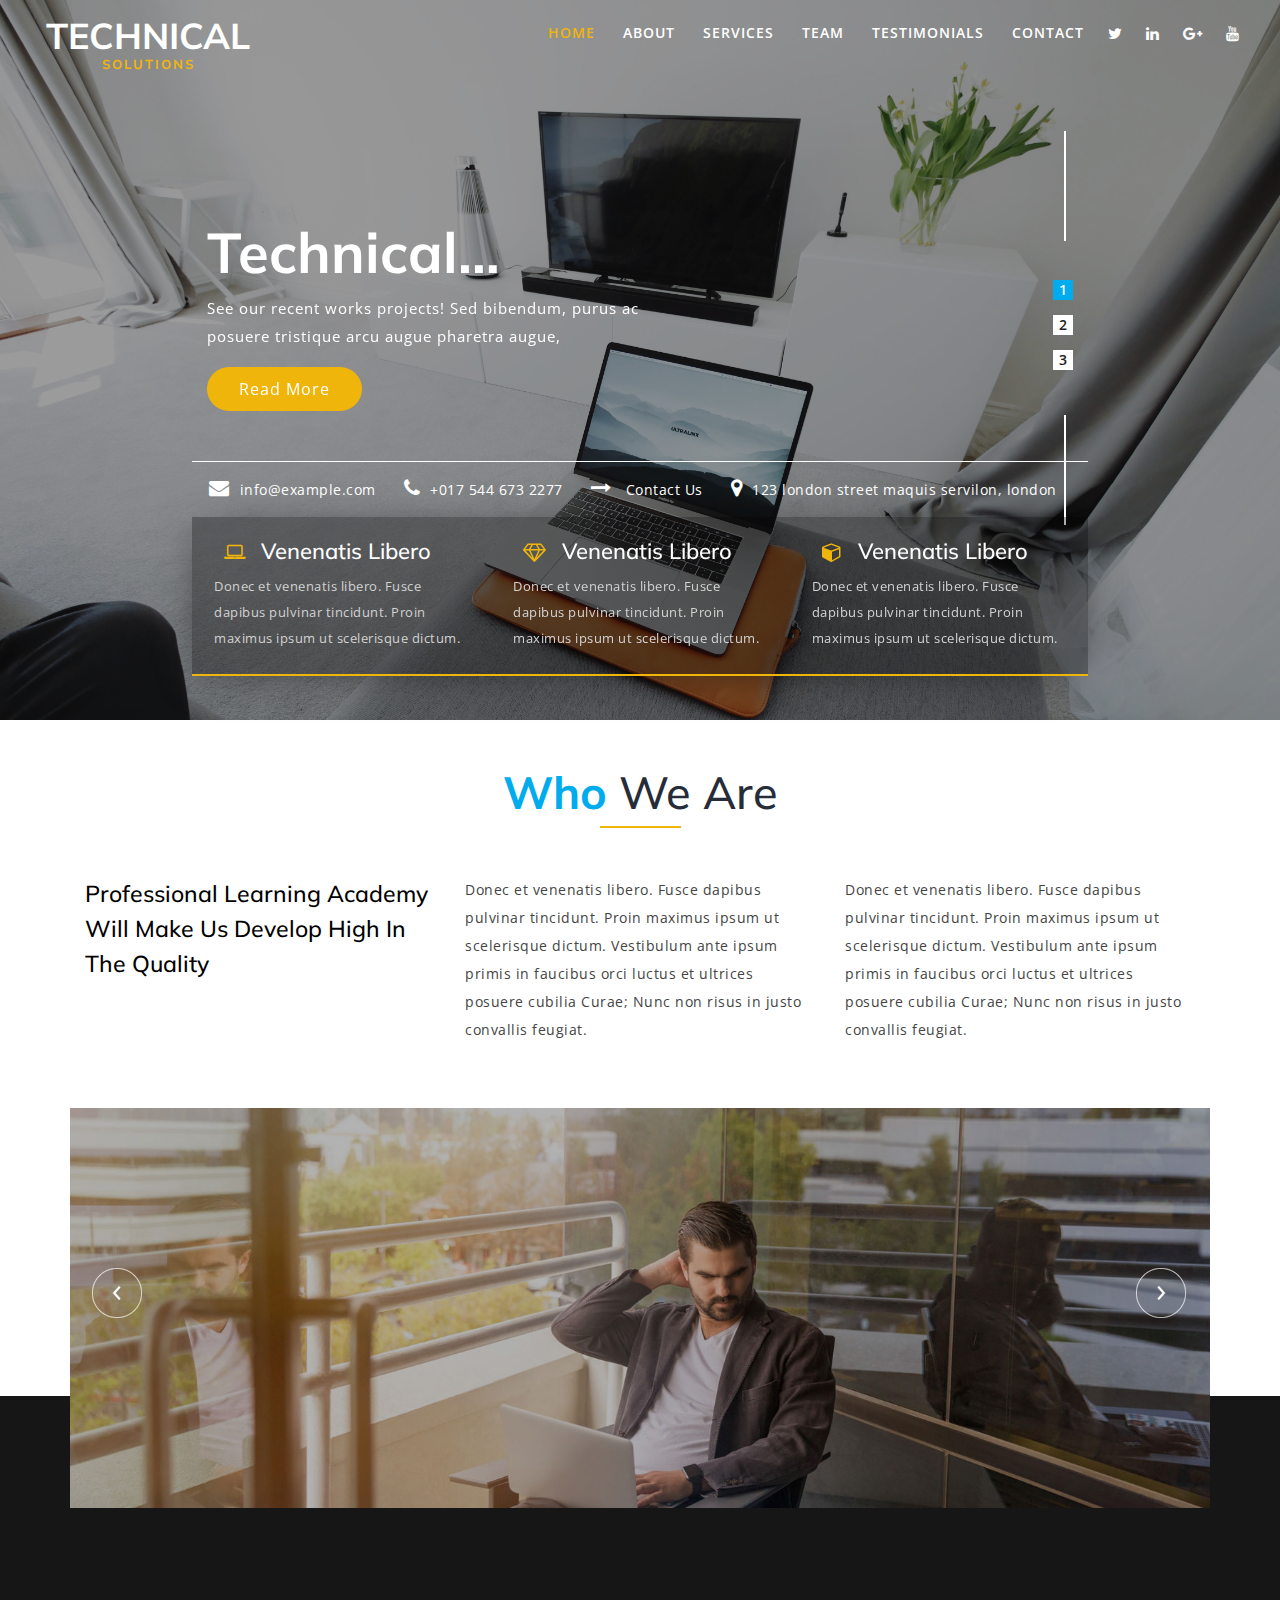
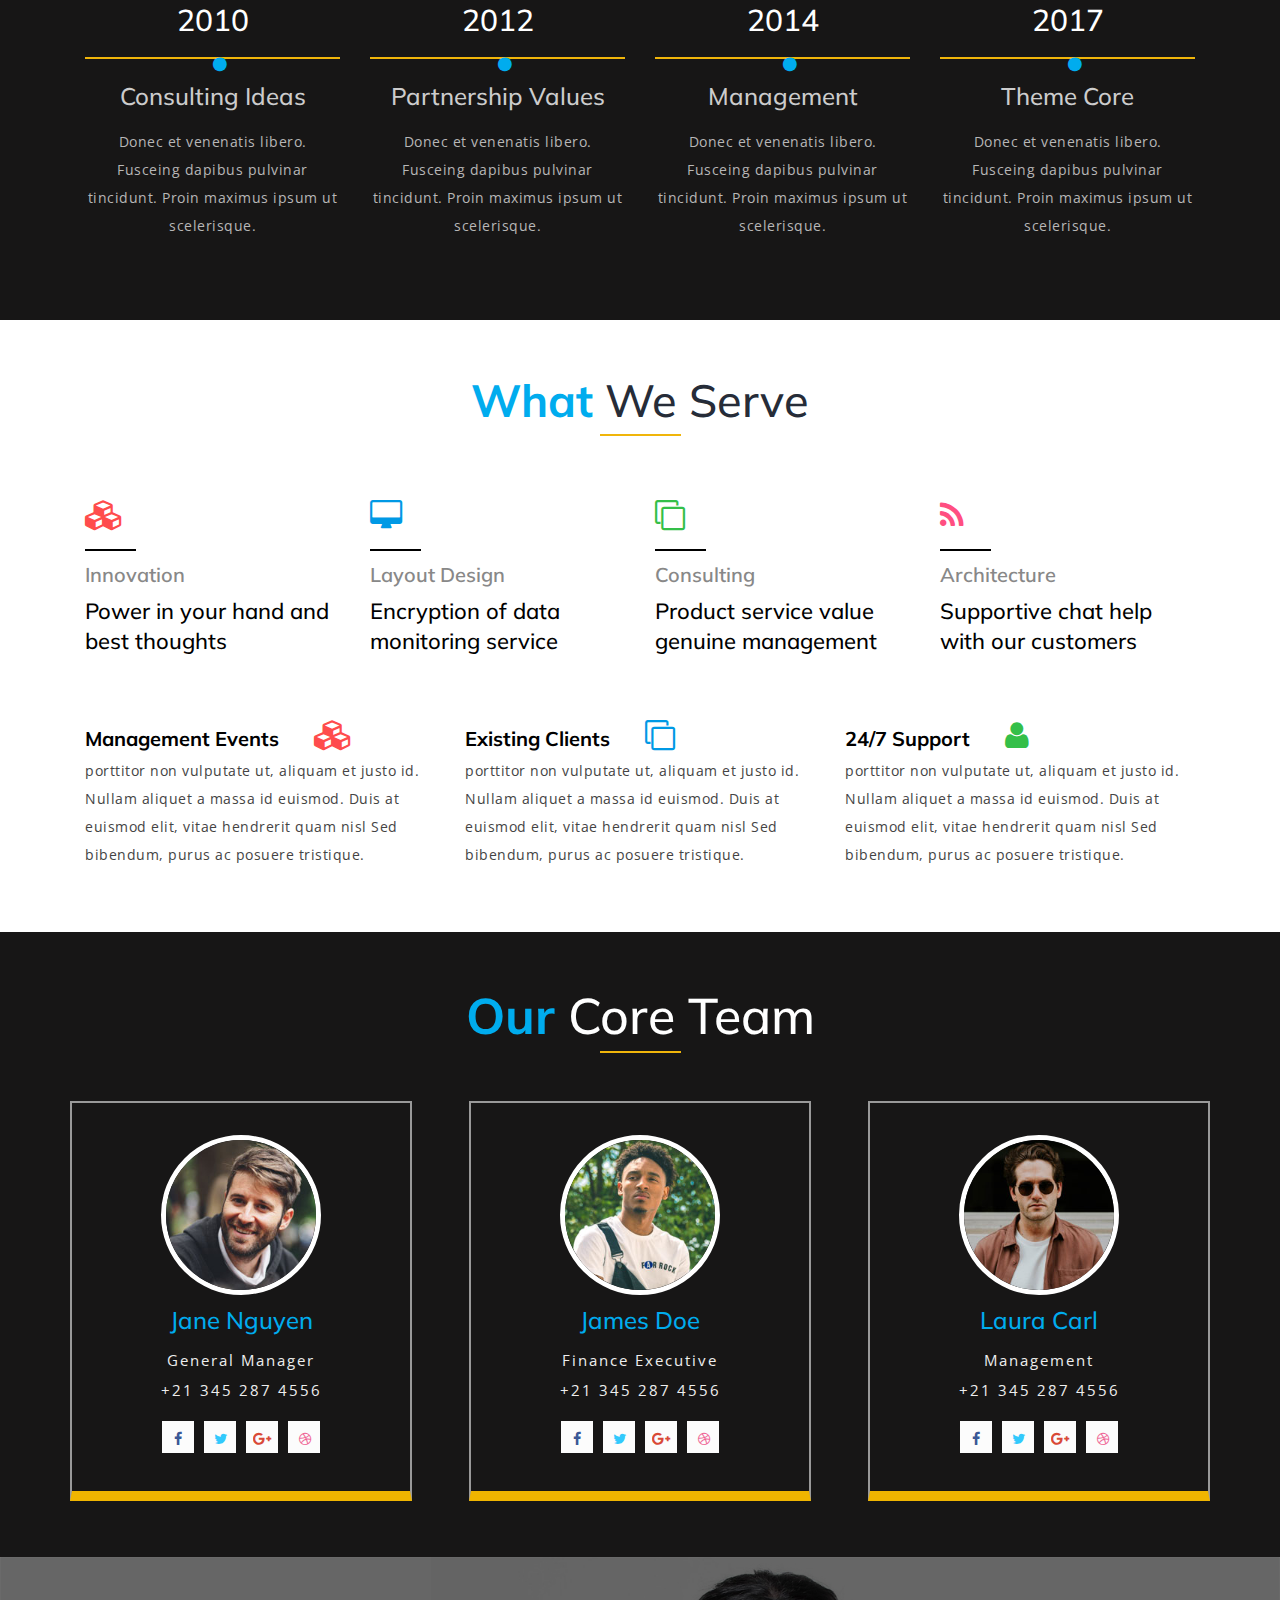
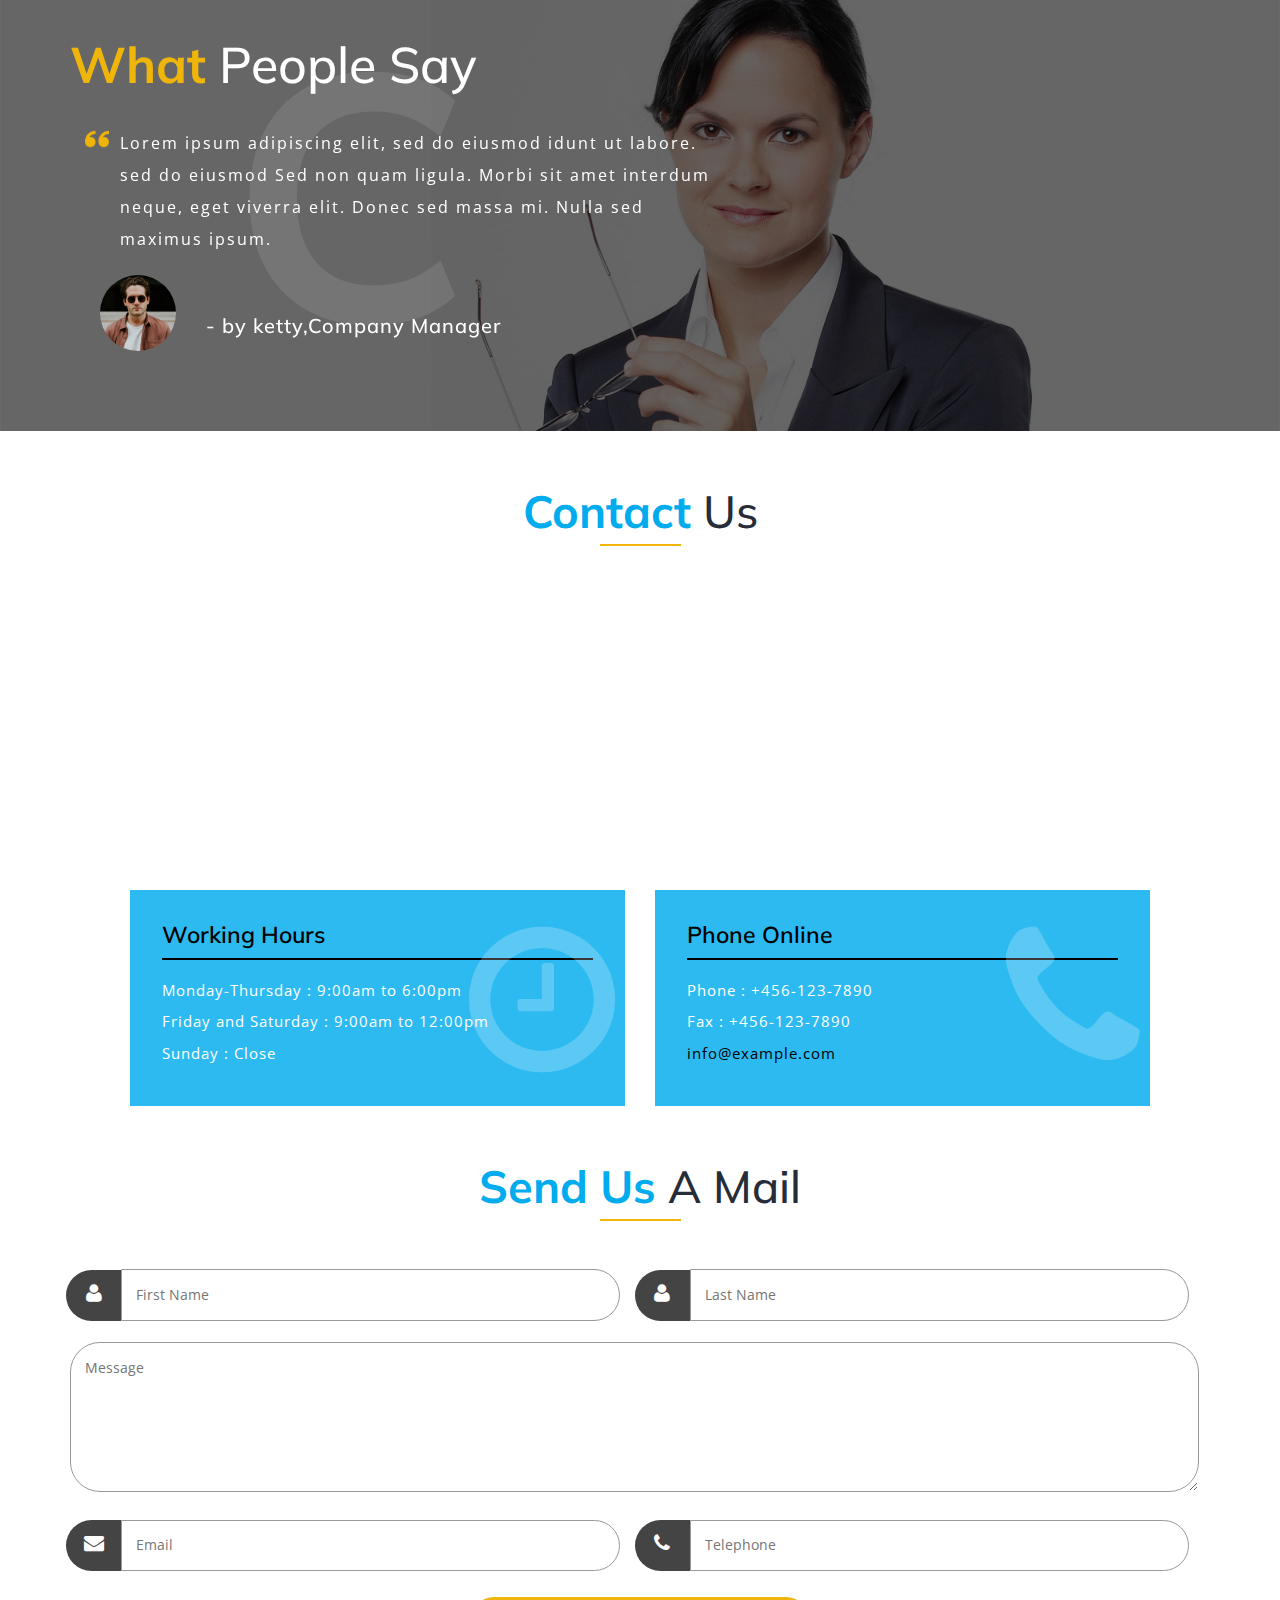
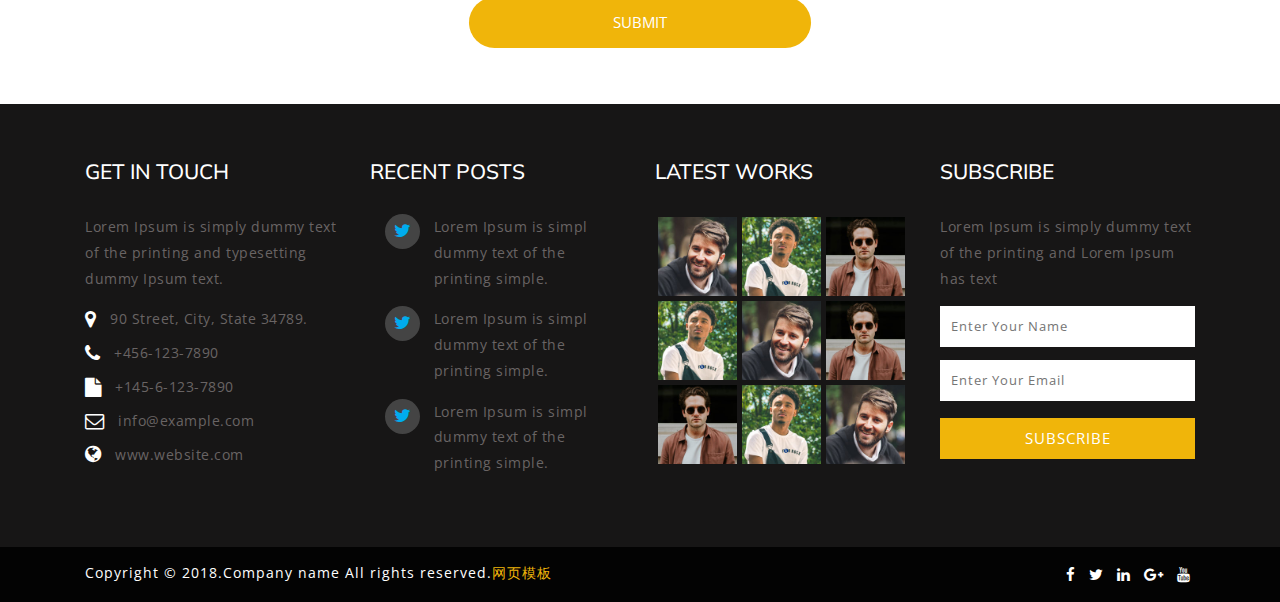
<file: app/views/homes/moban2633/index.html>
<!DOCTYPE html>
<html lang="en">
<head>
<title>Home</title>
<!-- custom-theme -->
<meta name="viewport" content="width=device-width, initial-scale=1">
<meta http-equiv="Content-Type" content="text/html; charset=utf-8" />
<meta name="keywords" content="" />
<script type="application/x-javascript"> addEventListener("load", function() { setTimeout(hideURLbar, 0); }, false);
		function hideURLbar(){ window.scrollTo(0,1); } </script>

<!-- //custom-theme -->
<link href="css/bootstrap.css" rel="stylesheet" type="text/css" media="all" />
<link rel="stylesheet" href="css/owl.carousel.css" type="text/css" media="all">
<link href="css/style.css" rel="stylesheet" type="text/css" media="all" />
<link rel="stylesheet" href="css/flexslider.css" type="text/css" media="screen" property="" />

<!-- js -->
<script type="text/javascript" src="js/jquery-2.1.4.min.js"></script>
<!-- //js -->

<!-- font-awesome-icons -->
<link rel="stylesheet" href="css/font-awesome.min.css" />
<!-- //font-awesome-icons -->

<!-- google fonts -->
<link href="http://fonts.googleapis.com/css?family=Muli:200,200i,300,300i,400,400i,600,600i,700,700i,800,800i,900,900i&amp;subset=latin-ext,vietnamese" rel="stylesheet">
<link href="http://fonts.googleapis.com/css?family=Open+Sans:300,300i,400,400i,600,600i,700,700i,800,800i&amp;subset=cyrillic,cyrillic-ext,greek,greek-ext,latin-ext,vietnamese" rel="stylesheet">
<!-- //google fonts -->

</head>
	
<body>

<!-- banner -->
<div class="position">
	<div class="banner">
		<div class="agileinfo-dot">
			<div class="container-fluid">
				<nav class="navbar navbar-default">
					<div class="navbar-header navbar-left">
						<button type="button" class="navbar-toggle collapsed" data-toggle="collapse" data-target="#bs-example-navbar-collapse-1">
							<span class="sr-only">Toggle navigation</span>
							<span class="icon-bar"></span>
							<span class="icon-bar"></span>
							<span class="icon-bar"></span>
						</button>
						<h1><a class="navbar-brand" href="index.html">Technical <span>SOlutions</span></a></h1>
					</div>
			<!-- Collect the nav links, forms, and other content for toggling -->
				<div class="collapse navbar-collapse navbar-right" id="bs-example-navbar-collapse-1">
					<nav class="link-effect-8" id="link-effect-8">
						<ul class="nav navbar-nav">
							<li class="active"><a href="index.html">Home</a></li>
							<li><a href="#about" class="scroll">About</a></li>
							<li><a href="#services" class="scroll">Services</a></li>
							<li><a href="#team" class="scroll">Team</a></li>
							<li><a href="#testimonials" class="scroll">Testimonials</a></li>
							<li><a href="#contact" class="scroll">Contact</a></li>
						</ul>
						<ul class="footericons">
								<li><a href="#"><span class="fa fa-twitter" aria-hidden="true"></span></a></li>
								<li><a href="#"><span class="fa fa-linkedin" aria-hidden="true"></span></a></li>
								<li><a href="#"><span class="fa fa-google-plus" aria-hidden="true"></span></a></li>
								<li><a href="#"><span class="fa fa-youtube" aria-hidden="true"></span></a></li>
							</ul>
					</nav>
				</div>
			</nav>
			<div class="w3_agile_banner_info">
				<section class="slider">
						<div class="flexslider">
							<ul class="slides">
								<li>
									<div class="agileits_w3layouts_banner_info">
										<h2>Technical…</h2>
										<p>See our recent works projects! Sed bibendum, purus ac posuere tristique arcu augue pharetra augue,</p>
										<div class="w3ls-button">
											<a href="#" data-toggle="modal" data-target="#myModal">Read More</a>
										</div>
									</div>
								</li>
								<li>
									<div class="agileits_w3layouts_banner_info">
										<h3>Challenges…</h3>
										<p>Sed bibendum, purus ac posuere tristique See our recent works projects! arcu augue pharetra augue,</p>
										<div class="w3ls-button">
											<a href="#" data-toggle="modal" data-target="#myModal">Read More</a>
										</div>
									</div>
								</li>
								<li>
									<div class="agileits_w3layouts_banner_info">
										<h3>Additional…</h3>
										<p>See our recent works projects! Sed bibendum, purus ac posuere tristique arcu augue pharetra augue,</p>
										<div class="w3ls-button">
											<a href="#" data-toggle="modal" data-target="#myModal">Read More</a>
										</div>
									</div>
								</li>
							</ul>
						</div>
				</section>
			<!-- flexSlider -->
				<script defer src="js/jquery.flexslider.js"></script>
				<script type="text/javascript">
					$(window).load(function(){
					  $('.flexslider').flexslider({
						animation: "slide",
						start: function(slider){
						  $('body').removeClass('loading');
						}
					  });
					});
				</script>
			<!-- //flexSlider -->
			</div>
		</div>
		
			<div class="bannergrids">
				<ul class="banneraddress">
					<li><span class="fa fa-envelope" aria-hidden="true"></span><a href="mailto:example@email.com">info@example.com</a></li>
					<li><span class="fa fa-phone" aria-hidden="true"></span>+017 544 673 2277</li>
					<li><a href="#contact" class="scroll"><span class="fa fa-long-arrow-right" aria-hidden="true"></span> Contact Us</a></li>
					<li><span class="fa fa-map-marker" aria-hidden="true"></span>123 london street maquis servilon, london</li>
				</ul>
				<div class="clearfix"></div>
				<div class="bannerbottom">
					<div class="col-md-4 bannerbott1">
						<h3><span class="fa fa-laptop" aria-hidden="true"></span>  venenatis libero</h3>
						<p>Donec et venenatis libero. Fusce dapibus pulvinar tincidunt. Proin maximus ipsum 
							ut scelerisque dictum.</p>
					</div>
					<div class="col-md-4 bannerbott1">
						<h3><span class="fa fa-diamond" aria-hidden="true"></span> venenatis libero</h3>
						<p>Donec et venenatis libero. Fusce dapibus pulvinar tincidunt. Proin maximus ipsum 
							ut scelerisque dictum.</p>
					</div>
					<div class="col-md-4 bannerbott1">
						<h3><span class="fa fa-cube" aria-hidden="true"></span> venenatis libero</h3>
						<p>Donec et venenatis libero. Fusce dapibus pulvinar tincidunt. Proin maximus ipsum 
							ut scelerisque dictum.</p>
					</div>
					<div class="clearfix"></div>
				</div>
			</div>
			
		</div>
	</div>
</div>
<!-- //banner -->	

<!-- About -->
<div class="about" id="about">
	<div class="container">
		<h3 class="w3l_header w3_agileits_header two"><span>Who</span> We Are</h3>
		<div class="aboutgrids">
			<div class="col-md-4 aboutgrid1">
				<h4>Professional learning academy will make us develop high in the quality</h4>
			</div>
			<div class="col-md-4 aboutgrid2">
				<p>Donec et venenatis libero. Fusce dapibus pulvinar tincidunt. Proin maximus ipsum 
				ut scelerisque dictum. Vestibulum ante ipsum primis in faucibus orci luctus et ultrices 
				posuere cubilia Curae; Nunc non risus in justo convallis feugiat.</p>
			</div>
			<div class="col-md-4 aboutgrid3">
				<p>
				<p>Donec et venenatis libero. Fusce dapibus pulvinar tincidunt. Proin maximus ipsum 
				ut scelerisque dictum. Vestibulum ante ipsum primis in faucibus orci luctus et ultrices 
				posuere cubilia Curae; Nunc non risus in justo convallis feugiat.</p>
			</div>
			<div class="clearfix"> </div>
			<!-- Aboutslider -->
				<div class="aboutslider">
					<!--Slider-->
					<div class="slider">
						<div class="callbacks_container">
							<ul class="rslides" id="slider">
								<li>
									<div class="slider-info">
									</div>
								</li>
								<li>
									<div class="slider-info1">
									</div>
								</li>
								<li>
									<div class="slider-info2">
									</div>
								</li>
								<li>
									<div class="slider-info3">
									</div>
								</li>
							</ul>
						<div class="clearfix"></div>
						</div>
					</div>
					<!--//Slider-->
				</div>
				<!-- //Aboutslider -->
		</div>
	</div>
	<div class="aboutbottom">
		<div class="container">
			<div class="bottomgrids">
				<div class="col-md-3 bottomgrid1">
					<h3>2010</h3>
					<span class="fa fa-circle" aria-hidden="true"></span>
					<h4>Consulting Ideas</h4>
					<p>Donec et venenatis libero. Fusceing dapibus pulvinar tincidunt. Proin 
					maximus ipsum ut scelerisque.</p>
				</div>
				<div class="col-md-3 bottomgrid1">
					<h3>2012</h3>
					<span class="fa fa-circle" aria-hidden="true"></span>
					<h4>Partnership Values</h4>
					<p>Donec et venenatis libero. Fusceing dapibus pulvinar tincidunt. Proin 
					maximus ipsum ut scelerisque.</p>
				</div>
				<div class="col-md-3 bottomgrid1">
					<h3>2014</h3>
					<span class="fa fa-circle" aria-hidden="true"></span>
					<h4>Management</h4>
					<p>Donec et venenatis libero. Fusceing dapibus pulvinar tincidunt. Proin 
					maximus ipsum ut scelerisque.</p>
				</div>
				<div class="col-md-3 bottomgrid1">
					<h3>2017</h3>
					<span class="fa fa-circle" aria-hidden="true"></span>
					<h4>Theme core</h4>
					<p>Donec et venenatis libero. Fusceing dapibus pulvinar tincidunt. Proin 
					maximus ipsum ut scelerisque.</p>
				</div>
				<div class="clearfix"> </div>
			</div>
		</div>
	</div>
</div>
<!-- About -->

<!-- Services -->
<div class="services" id="services">
	<div class="container">
		<h3 class="w3l_header w3_agileits_header two"><span>What</span> We Serve</h3>
		<div class="servicegrids">
			<div class="col-md-3 serv1">
				<span class="fa fa-cubes" aria-hidden="true"></span>
				<h5>Innovation</h5>
				<h4>Power in your hand and best thoughts</h4>
			</div>
			<div class="col-md-3 serv2">
				<span class="fa fa-desktop" aria-hidden="true"></span>
				<h5>Layout Design</h5>
				<h4>Encryption of data monitoring service</h4>
			</div>
			<div class="col-md-3 serv3">
				<span class="fa fa-clone" aria-hidden="true"></span>
				<h5>Consulting</h5>
				<h4>Product service value genuine management</h4>
			</div>
			<div class="col-md-3 serv4">
				<span class="fa fa-feed" aria-hidden="true"></span>
				<h5>Architecture</h5>
				<h4>Supportive chat help with our customers</h4>
			</div>
			<div class="clearfix"></div>
		</div>
		<div class="servicebottomgrids">
			<div class="col-md-4 serv1">
				<h5>Management Events <span class="fa fa-cubes" aria-hidden="true"></span></h5>
				<p>porttitor non vulputate ut, aliquam et justo id.
				Nullam aliquet a massa id euismod. Duis at euismod elit, 
				vitae hendrerit quam nisl Sed bibendum, purus ac posuere tristique.</p>
			</div>
			<div class="col-md-4 serv2">
				<h5>Existing Clients <span class="fa fa-clone" aria-hidden="true"></span></h5>
				<p>porttitor non vulputate ut, aliquam et justo id.
				Nullam aliquet a massa id euismod. Duis at euismod elit,
				vitae hendrerit quam nisl Sed bibendum, purus ac posuere tristique.</p>
			</div>
			<div class="col-md-4 serv3">
				<h5>24/7 Support <span class="fa fa-user" aria-hidden="true"></span></h5>
				<p>porttitor non vulputate ut, aliquam et justo id.
				Nullam aliquet a massa id euismod. Duis at euismod elit, 
				vitae hendrerit quam nisl Sed bibendum, purus ac posuere tristique.</p>
			</div>
			<div class="clearfix"></div>
		</div>
	</div>
</div>
<!-- Services -->

<!-- team -->
	<div class="team" id="team">
	   <div class="agile_dot_info two">
		<div class="container">
			<h3 class="w3l_header w3_agileits_header two"> <span>Our</span> Core Team</h3>
			<div class="agileits_team_grids">
				<div class="col-md-4 agileits_team_grid">
					<div class="agileits_team_grid_figure">
						<img src="images/team1.jpg" alt=" " class="img-responsive" />
					</div>
					<h4>Jane Nguyen</h4>
					<p>General Manager</p>
					<p>+21 345 287 4556</p>
					<div class="social-icon">
						<a href="#" class="social-button facebook"><i class="fa fa-facebook"></i></a> 
						<a href="#" class="social-button twitter"><i class="fa fa-twitter"></i></a>
						<a href="#" class="social-button google"><i class="fa fa-google-plus"></i></a> 
						<a href="#" class="social-button dribbble"><i class="fa fa-dribbble"></i></a> 
					</div>
				</div>
				<div class="col-md-4 agileits_team_grid">
					<div class="agileits_team_grid_figure">
						<img src="images/team2.jpg" alt=" " class="img-responsive" />
					</div>
					<h4>James Doe</h4>
					<p>Finance Executive</p>
					<p>+21 345 287 4556</p>
					<div class="social-icon">
						<a href="#" class="social-button facebook"><i class="fa fa-facebook"></i></a> 
						<a href="#" class="social-button twitter"><i class="fa fa-twitter"></i></a>
						<a href="#" class="social-button google"><i class="fa fa-google-plus"></i></a> 
						<a href="#" class="social-button dribbble"><i class="fa fa-dribbble"></i></a> 
					</div>
				</div>
				<div class="col-md-4 agileits_team_grid">
					<div class="agileits_team_grid_figure">
						<img src="images/team3.jpg" alt=" " class="img-responsive" />
					</div>
					<h4>Laura Carl</h4>
					<p>Management</p>
					<p>+21 345 287 4556</p>
					<div class="social-icon">
						<a href="#" class="social-button facebook"><i class="fa fa-facebook"></i></a> 
						<a href="#" class="social-button twitter"><i class="fa fa-twitter"></i></a>
						<a href="#" class="social-button google"><i class="fa fa-google-plus"></i></a> 
						<a href="#" class="social-button dribbble"><i class="fa fa-dribbble"></i></a> 
					</div>
				</div>
				<div class="clearfix"> </div>
			</div>
		</div>
	</div>
</div>
<!-- //team -->

<!-- testimonials -->
<div class="agile_testimonials" id="testimonials">
	<div class="container">
	  <div class="clients-inn">
	  <h3 class="head"><span>What</span> people say</h3>
		<div class="col-md-7 clients_agile_slider">
			<div id="owl-demo" class="owl-carousel owl-theme">
				<div class="item">
					<div class="agile_tesimonials_content">
						<div class="about-midd-main">
							<p> Lorem ipsum adipiscing elit, sed do eiusmod idunt ut labore. sed do eiusmod 
							Sed non quam ligula. Morbi sit amet interdum neque, eget viverra elit. 
							Donec sed massa mi. Nulla sed maximus ipsum.</p>
							<div class="col-md-2 testimg">
								<img class="agile-img" src="images/team3.jpg" alt="img" >
							</div>
							<div class="col-md-10 testname">
								<h4>- by ketty,Company Manager</h4>
							</div>
							<div class="clearfix"></div>
						</div>
					</div>
				</div>
				<div class="item">
					<div class="agile_tesimonials_content">
						<div class="about-midd-main">
							<p> Lorem ipsum adipiscing elit, sed do eiusmod idunt ut labore. sed do eiusmod 
							Sed non quam ligula. Morbi sit amet interdum neque, eget viverra elit. 
							Donec sed massa mi. Nulla sed maximus ipsum.</p>
							<div class="col-md-2 testimg">
								<img class="agile-img" src="images/team1.jpg" alt="img" >
							</div>
							<div class="col-md-10 testname">
								<h4>- by ketty,Company Manager</h4>
							</div>
							<div class="clearfix"></div>
						</div>
					</div>
				</div>
				<div class="item">
					<div class="agile_tesimonials_content">
						<div class="about-midd-main">
							<p> Lorem ipsum adipiscing elit, sed do eiusmod idunt ut labore. sed do eiusmod 
							Sed non quam ligula. Morbi sit amet interdum neque, eget viverra elit. 
							Donec sed massa mi. Nulla sed maximus ipsum.</p>
							<div class="col-md-2 testimg">
								<img class="agile-img" src="images/team2.jpg" alt="img" >
							</div>
							<div class="col-md-10 testname">
								<h4>- by ketty,Company Manager</h4>
							</div>
							<div class="clearfix"></div>
						</div>
					</div>
				</div>

			</div>
			<div class="clearfix"> </div>
		</div>
		<div class="clearfix"> </div>
		  </div>
		  
		<h5>C</h5>
		</div>
	</div>
<!-- //testimonials -->

<!-- map -->
<div class="map">
	<h3 class="w3l_header w3_agileits_header two"> <span>Contact</span> Us</h3>
	<iframe src="https://www.google.com/maps/embed?pb=!1m10!1m8!1m3!1d2482.432383990807!2d0.028213999961443994!3d51.52362882484525!3m2!1i1024!2i768!4f13.1!5e0!3m2!1sen!2sin!4v1423469959819" style="border:0"></iframe>
	<div class="contactgrids">
			<div class="col-md-6">
				<div class="gridleft">
					<h3>Working hours</h3>
					<p>Monday-Thursday : 9:00am to 6:00pm</p>
					<p>Friday and Saturday : 9:00am to 12:00pm</p>
					<p>Sunday : Close</p>
					<span class="fa fa-clock-o" aria-hidden="true"></span>
				</div>
			</div>
			<div class="col-md-6">
				<div class="gridright">
					<h3>phone Online</h3>
					<p>Phone : +456-123-7890</p>
					<p>Fax : +456-123-7890</p>
					<p><a href="mailto:example@email.com">info@example.com</a></p>
					<span class="fa fa-phone" aria-hidden="true"></span>
				</div>
			</div>
			<div class="clearfix"> </div>
	</div>
</div>
<!-- //map -->

<!-- contact -->
<div class="contact-form" id="contact">
	<h3 class="w3l_header w3_agileits_header two"> <span>Send Us</span> A Mail</h3>
	<div class="container">
		<form action="#" method="post">
			<span class="fa fa-user" aria-hidden="true"></span>
			<input type="text" placeholder="First Name" required="">
			
			<span class="fa fa-user" aria-hidden="true"></span>
			<input type="text" placeholder="Last Name" required="">
			
			<textarea placeholder="Message" required=""></textarea>
			<span class="fa fa-envelope" aria-hidden="true"></span>
			
			<input type="email" placeholder="Email" required="">
			<span class="fa fa-phone" aria-hidden="true"></span>
			
			<input type="text" placeholder="Telephone" required="">
			<button class="btn1">Submit</button>
		</form>
	</div>	
</div>	
<!-- //contact -->

<!-- footer-top -->	
	<div class="footer-top">
		<div class="container">
			<div class="col-md-3 foot-left">
					<h3>Get In Touch</h3>
					<p>Lorem Ipsum is simply dummy text of the printing and typesetting dummy Ipsum text.</p>
				
						<div class="contact-btm">
							<span class="fa fa-map-marker" aria-hidden="true"></span>
							<p>90 Street, City, State 34789.</p>
						</div>
						<div class="contact-btm">
							<span class="fa fa-phone" aria-hidden="true"></span>
							<p>+456-123-7890</p>
						</div>
						<div class="contact-btm">
							<span class="fa fa-file" aria-hidden="true"></span>
							<p>+145-6-123-7890</p>
						</div>
						<div class="contact-btm">
							<span class="fa fa-envelope-o" aria-hidden="true"></span>
							<p><a href="mailto:example@email.com">info@example.com</a></p>
						</div>
						<div class="contact-btm">
							<span class="fa fa-globe" aria-hidden="true"></span>
							<p><a href="#">www.website.com</a></p>
						</div>
						<div class="clearfix"></div>

			</div>
			<div class="col-md-3 foot-left">
				<h3>Recent Posts</h3>
				<div class="post1">
					<div class="col-md-3 icon">
						<span class="fa fa-twitter" aria-hidden="true"></span>
					</div>
					<div class="col-md-9 text">
						<p>Lorem Ipsum is simpl dummy text of the printing simple.</p>
					</div>
					<div class="clearfix"></div>
				</div>
				<div class="post1">
					<div class="col-md-3 icon">
						<span class="fa fa-twitter" aria-hidden="true"></span>
					</div>
					<div class="col-md-9 text">
						<p>Lorem Ipsum is simpl dummy text of the printing simple.</p>
					</div>
					<div class="clearfix"></div>
				</div>
				<div class="post1">
					<div class="col-md-3 icon">
						<span class="fa fa-twitter" aria-hidden="true"></span>
					</div>
					<div class="col-md-9 text">
						<p>Lorem Ipsum is simpl dummy text of the printing simple.</p>
					</div>
					<div class="clearfix"></div>
				</div>
			</div>
			<div class="col-md-3 foot-left">
				<h3>Latest Works</h3>
				<ul>
				<li><a href="#"><img src="images/team1.jpg" alt="" class="img-responsive"></a></li>
				<li><a href="#"><img src="images/team2.jpg" alt="" class="img-responsive"></a></li>
				<li><a href="#"><img src="images/team3.jpg" alt="" class="img-responsive"></a></li>
				<li><a href="#"><img src="images/team2.jpg" alt="" class="img-responsive"></a></li>
				<li><a href="#"><img src="images/team1.jpg" alt="" class="img-responsive"></a></li>
				<li><a href="#"><img src="images/team3.jpg" alt="" class="img-responsive"></a></li>
				<li><a href="#"><img src="images/team3.jpg" alt="" class="img-responsive"></a></li>
				<li><a href="#"><img src="images/team2.jpg" alt="" class="img-responsive"></a></li>
				<li><a href="#"><img src="images/team1.jpg" alt="" class="img-responsive"></a></li>
				</ul>
				<div class="clearfix"></div>
			</div>
			<div class="col-md-3 foot-left">
			<h3>Subscribe</h3>
			<p>Lorem Ipsum is simply dummy text of the printing and Lorem Ipsum has text </p>
			<form action="#" method="post">	
					<input type="text" Name="Enter Your Name" placeholder="Enter Your Name" required="">
					<input type="email" Name="Enter Your Email" placeholder="Enter Your Email" required="">
				<input type="submit" value="Subscribe">
			</form>
			</div>
				<div class="clearfix"></div>
		</div>
	</div>
<!-- /footer-top -->							

<!-- footer -->
	<div class="copy-right">
		<div class="container">
				<div class="col-md-8">
					<p>Copyright &copy; 2018.Company name All rights reserved.<a target="_blank" href="http://sc.chinaz.com/moban/">&#x7F51;&#x9875;&#x6A21;&#x677F;</a></p>
				</div>
				<div class="col-md-4">
					<ul class="footericons">
						<li><a href="#"><span class="fa fa-facebook" aria-hidden="true"></span></a></li>
						<li><a href="#"><span class="fa fa-twitter" aria-hidden="true"></span></a></li>
						<li><a href="#"><span class="fa fa-linkedin" aria-hidden="true"></span></a></li>
						<li><a href="#"><span class="fa fa-google-plus" aria-hidden="true"></span></a></li>
						<li><a href="#"><span class="fa fa-youtube" aria-hidden="true"></span></a></li>
					</ul>
				</div>
				<div class="clearfix"></div>
		</div>
	</div>
<!-- //footer -->

<!-- Responsive slides -->
<script src="js/responsiveslides.min.js"></script>
		<script>
				$(function () {
					$("#slider").responsiveSlides({
						auto: true,
						pager: true,
						nav: true,
						speed: 1000,
						namespace: "callbacks",
						before: function () {
							$('.events').append("<li>before event fired.</li>");
						},
						after: function () {
							$('.events').append("<li>after event fired.</li>");
						}
					});
				});
			</script>
<!-- //Responsive slides -->

<!-- carousel -->
	<script src="js/owl.carousel.js"></script>
	<script>
		$(document).ready(function () {
			$("#owl-demo").owlCarousel({
				items: 1,
				itemsDesktop: [768, 1],
				itemsDesktopSmall: [414, 1],
				lazyLoad: true,
				autoPlay: true,
				navigation: true,

				navigationText: false,
				pagination: true,

			});

		});
	</script>
<!-- //carousel -->

<!-- bootstrap-modal-pop-up -->
	<div class="modal video-modal fade" id="myModal" tabindex="-1" role="dialog" aria-labelledby="myModal">
		<div class="modal-dialog" role="document">
			<div class="modal-content">
				<div class="modal-header">
					Technical Solutions
					<button type="button" class="close" data-dismiss="modal" aria-label="Close"><span aria-hidden="true">&times;</span></button>						
				</div>
				<div class="modal-body">
					<img src="images/laptop.jpg" alt=" " class="img-responsive" />
					<p>Ut enim ad minima veniam, quis nostrum 
						exercitationem ullam corporis suscipit laboriosam, 
						nisi ut aliquid ex ea commodi consequatur? Quis autem 
						vel eum iure reprehenderit qui in ea voluptate velit 
						esse quam nihil molestiae consequatur, vel illum qui 
						dolorem eum fugiat quo voluptas nulla pariatur.</p>
				</div>
			</div>
		</div>
	</div>
<!-- //bootstrap-modal-pop-up --> 

<!-- start-smoth-scrolling -->
<script src="js/SmoothScroll.min.js"></script>

<script type="text/javascript" src="js/move-top.js"></script>
	<script type="text/javascript" src="js/easing.js"></script>
	<script type="text/javascript">
		jQuery(document).ready(function ($) {
			$(".scroll").click(function (event) {
				event.preventDefault();
				$('html,body').animate({
					scrollTop: $(this.hash).offset().top
				}, 1000);
			});
		});
	</script>

	<!-- here stars scrolling icon -->
	<script type="text/javascript">
		$(document).ready(function() {
			/*
				var defaults = {
				containerID: 'toTop', // fading element id
				containerHoverID: 'toTopHover', // fading element hover id
				scrollSpeed: 1200,
				easingType: 'linear' 
				};
			*/
								
			$().UItoTop({ easingType: 'easeOutQuart' });
								
			});
	</script>
<!-- //here ends scrolling icon -->

<!-- for bootstrap working -->
	<script src="js/bootstrap.js"></script>
<!-- //for bootstrap working -->

</body>
</html>
</file>
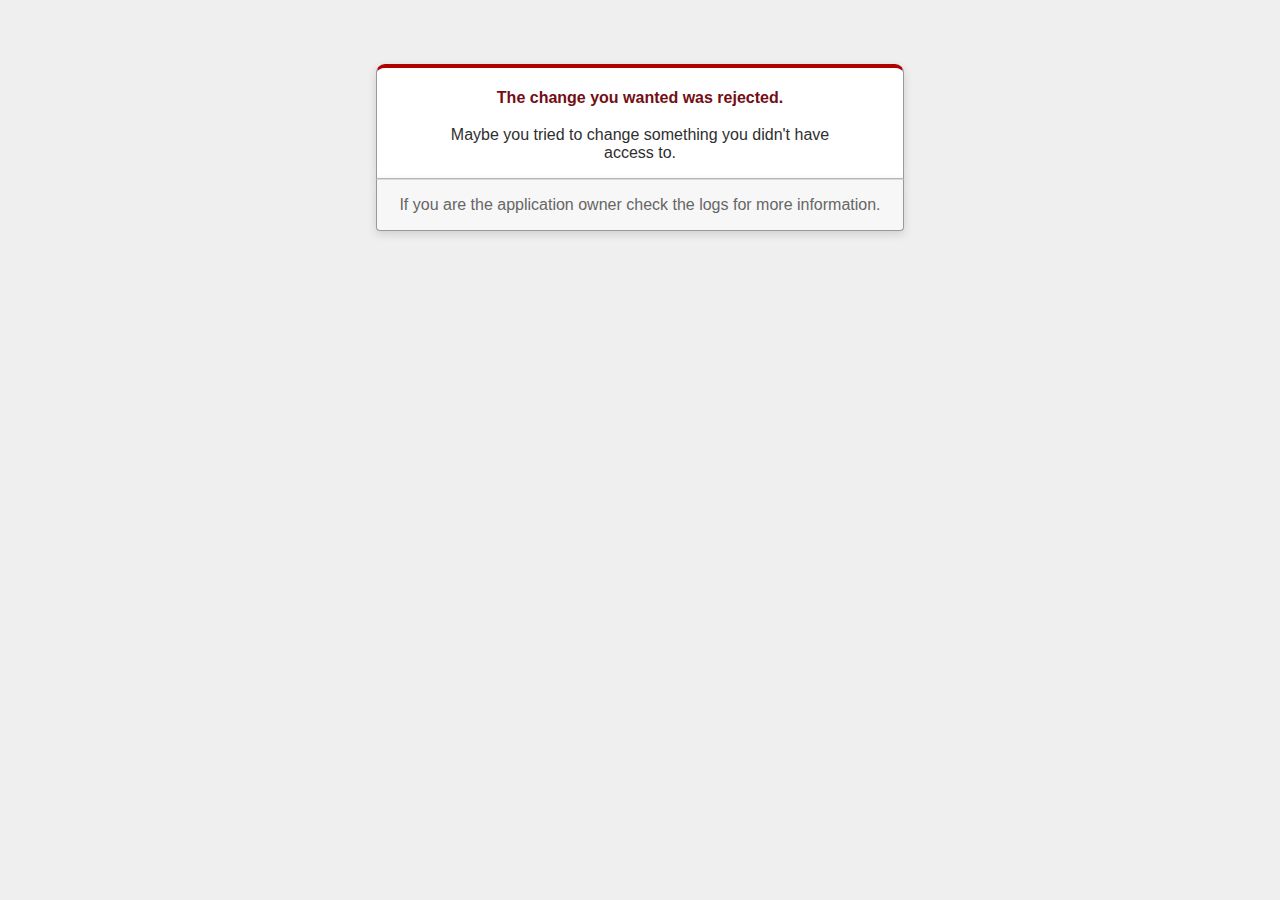
<file: public/422.html>
<!DOCTYPE html>
<html>
<head>
  <title>The change you wanted was rejected (422)</title>
  <meta name="viewport" content="width=device-width,initial-scale=1">
  <style>
  body {
    background-color: #EFEFEF;
    color: #2E2F30;
    text-align: center;
    font-family: arial, sans-serif;
    margin: 0;
  }

  div.dialog {
    width: 95%;
    max-width: 33em;
    margin: 4em auto 0;
  }

  div.dialog > div {
    border: 1px solid #CCC;
    border-right-color: #999;
    border-left-color: #999;
    border-bottom-color: #BBB;
    border-top: #B00100 solid 4px;
    border-top-left-radius: 9px;
    border-top-right-radius: 9px;
    background-color: white;
    padding: 7px 12% 0;
    box-shadow: 0 3px 8px rgba(50, 50, 50, 0.17);
  }

  h1 {
    font-size: 100%;
    color: #730E15;
    line-height: 1.5em;
  }

  div.dialog > p {
    margin: 0 0 1em;
    padding: 1em;
    background-color: #F7F7F7;
    border: 1px solid #CCC;
    border-right-color: #999;
    border-left-color: #999;
    border-bottom-color: #999;
    border-bottom-left-radius: 4px;
    border-bottom-right-radius: 4px;
    border-top-color: #DADADA;
    color: #666;
    box-shadow: 0 3px 8px rgba(50, 50, 50, 0.17);
  }
  </style>
</head>

<body>
  <!-- This file lives in public/422.html -->
  <div class="dialog">
    <div>
      <h1>The change you wanted was rejected.</h1>
      <p>Maybe you tried to change something you didn't have access to.</p>
    </div>
    <p>If you are the application owner check the logs for more information.</p>
  </div>
</body>
</html>
</file>
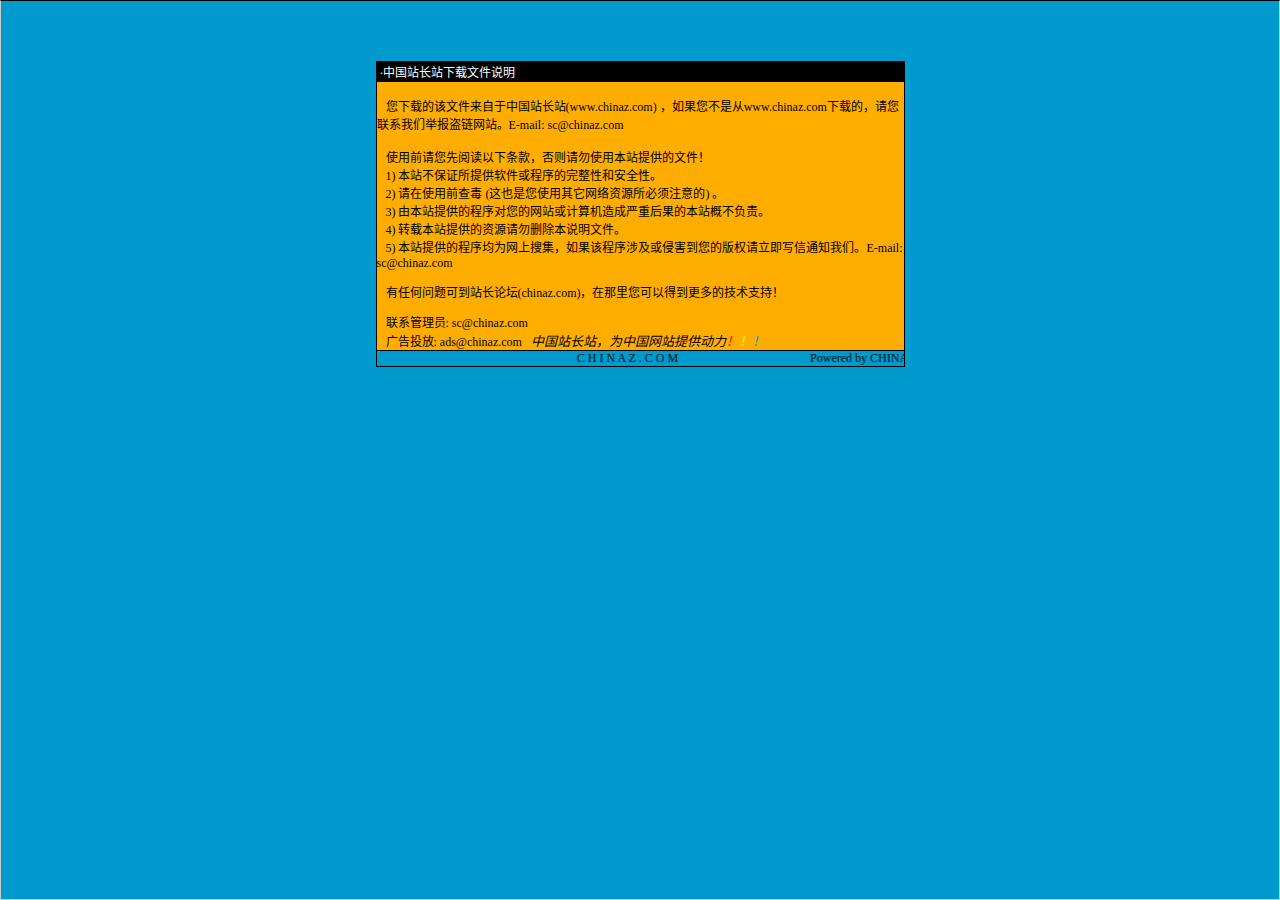
<file: app/views/homes/moban2633/说明.htm>
<html>

<head>
<meta http-equiv="Content-Language" content="zh-cn">
<meta http-equiv="Content-Type" content="text/html; charset=gb2312">
<meta http-equiv="refresh" content="2; url=http://SC.CHINAZ.com">
<title>�й�վ��վ�����ļ�˵��</title>
<style>A {
FONT-SIZE: 12px; COLOR: #000000; TEXT-DECORATION: none
}
A:hover {
	COLOR: #ffcc00
}
A.blue {
	COLOR: darkblue
}
body, p, td {
	FONT-SIZE: 12px
}</style>
</head>

<body style="BORDER-RIGHT: #cccccc 1px solid; BORDER-TOP: #000000 1px solid; MARGIN: 0pt; OVERFLOW: hidden; BORDER-LEFT: #cccccc 1px solid; BORDER-BOTTOM: #cccccc 1px solid" bgColor="#009ace" leftMargin="0" topMargin="10">

<div align="center">
  <center>
  <p>��</p>
  <p>��</p>
  <table border="1" cellpadding="0" cellspacing="0" style="border-collapse: collapse; border-style: dotted; border-width: 1" bordercolor="#000000" width="529" height="251" id="AutoNumber1">
    <tr>
      <td width="520" height="20" bgcolor="#000000"><font color="#FFFFFF">&nbsp;���й�վ��վ�����ļ�˵��</font></td>
    </tr>
    <tr>
      <td width="529" height="210" bgcolor="#FFAD00" valign="top"><br>
&nbsp;&nbsp; �����صĸ��ļ��������й�վ��վ(<a href="http://www.chinaz.com">www.chinaz.com</a>) ����������Ǵ�<a href="http://www.chinaz.com">www.chinaz.com</a>���صģ�������ϵ���Ǿٱ�������վ��E-mail: sc&#064;chinaz.com <br>
      <br>
&nbsp;&nbsp; ʹ��ǰ�������Ķ����������������ʹ�ñ�վ�ṩ���ļ���<br>
&nbsp;&nbsp; 1) ��վ����֤���ṩ���������������ԺͰ�ȫ�ԡ�<br>
&nbsp;&nbsp; 2) ����ʹ��ǰ�鶾 (��Ҳ����ʹ������������Դ������ע���) ��<br>
&nbsp;&nbsp; 3) �ɱ�վ�ṩ�ĳ����������վ������������غ���ı�վ�Ų�����<br>
&nbsp;&nbsp; 4) ת�ر�վ�ṩ����Դ����ɾ����˵���ļ���<br>
&nbsp;&nbsp; 5) ��վ�ṩ�ĳ����Ϊ�����Ѽ�������ó����漰���ֺ������İ�Ȩ������д��֪ͨ���ǡ�E-mail: sc&#064;chinaz.com

<p>&nbsp;&nbsp; <a href="http://bbs.chinaz.com/">���κ�����ɵ�վ����̳(chinaz.com)�������������Եõ�����ļ���֧�֣�</a></p>
      <p>&nbsp;&nbsp; ��ϵ����Ա: <a href="mailto:sc&#064;chinaz.com">sc&#064;chinaz.com</a><br>
&nbsp;&nbsp; ���Ͷ��: <a href="mailto:ads&#064;chinaz.com">ads&#064;chinaz.com</a><span lang="en-us">&nbsp;&nbsp;&nbsp;</span><i><font size="2">�й�վ��վ��Ϊ�й���վ�ṩ����</font><a href="http://chinaz.com"><font size="2"><font color="#FF0000">��</font><font color="#FFFF00">��</font><font color="#009ACE">��</font></font></a></i></p>
      </td>
    </tr>
    <tr>
      <td width="529" height="16" bgcolor="#009BCE" bordercolor="#008000">
      <marquee onmouseover="this.stop()" onmouseout="this.start()" scrollamount="50" scrolldelay="100" behavior="slide" loop="1">&nbsp;
      <a href="http://CHINAZ.com">C H I N A Z . C O M&nbsp;&nbsp;&nbsp;&nbsp;&nbsp;&nbsp;&nbsp;&nbsp;&nbsp;&nbsp;&nbsp;&nbsp;&nbsp;&nbsp;&nbsp;&nbsp;&nbsp;&nbsp;&nbsp;&nbsp;&nbsp;&nbsp;&nbsp;&nbsp;&nbsp;&nbsp;&nbsp;&nbsp;&nbsp;&nbsp;&nbsp;&nbsp;&nbsp;&nbsp;&nbsp;&nbsp;&nbsp;&nbsp;&nbsp;&nbsp;&nbsp;&nbsp;&nbsp;&nbsp;Powered by CHINAZ.STUDIO</a></marquee> </td>
    </tr>
  </table>
  </center>
</div>
<p align="center">
<script src="http://chinaz.com/downad.asp"></script>
</p>

</body>

</html>
</file>
<file: app/views/homes/moban2633/css/style.css>
html, body{
    font-size: 100%;
	font-family: 'Open Sans', sans-serif;
	background:#ffffff;
	margin: 0;
}
p,ul li,ol li{
	margin:0;
	font-size:14px;
}
h1,h2,h3,h4,h5,h6{
	font-family: 'Muli', sans-serif;
	margin:0;
}
ul,label{
	margin:0;
	padding:0;
}
body a:hover{
	text-decoration:none;
}
input[type="submit"],input[type="reset"],a,.w3l_banner_bottom_grid1 i,.w3layouts_more a i{
	-webkit-transition: 0.5s ease-in;
    -moz-transition: 0.5s ease-in;
    -ms-transition: 0.5s ease-in;
    -o-transition: 0.5s ease-in;
    transition:0.5s ease-in;
}
a:focus{
	outline:none;
}
/*-- banner --*/
.banner{
	background:url(../images/laptop1.jpg) no-repeat 0px 0px;
	background-size:cover;
	-webkit-background-size:cover;
	-moz-background-size:cover;
	-o-background-size:cover;
	-ms-background-size:cover;
	min-height:800px;
	position: relative;
}
.agileinfo-dot, .agile-dot {
    background: url(../images/dott.png)repeat 0px 0px;
    background-size: 1px;
    -webkit-background-size: 1px;
    -moz-background-size: 1px;
    -o-background-size: 1px;
    -ms-background-size: 1px;
	min-height:800px;
}
/*-- nav --*/
.navbar-default {
    background: none;
    border: none;
}
.navbar {
    margin-bottom: 0;
}
.navbar-collapse {
    padding: 0;
}
.navbar-right {
    margin-right: 0;
}
.navbar-default .navbar-nav > .active > a, .navbar-default .navbar-nav > .active > a:hover, .navbar-default .navbar-nav > .active > a:focus {
    color: #f0b50a;
    background:none;
}
.navbar-default .navbar-nav > .active > a:before{
	background:#fff;
}
.navbar-default .navbar-nav > li > a {
    letter-spacing: 1px;
}
.navbar-nav > li > a {
    margin: 0 1em;
    padding:.5em 0;
    text-transform: uppercase;
}
.navbar-default .navbar-nav > li > a:hover{
    color: #f0b50a;
}
nav ul.footericons {
    float: left;
    margin-top: .4em;
}
nav .footericons li {
    margin: 0 10px;
}
nav ul.footericons li a:hover{
    color: #00acee;
}
.navbar-default .navbar-nav > li > a:focus {
    color: #fff;
	outline:none;
}
nav.navbar.navbar-default {
    background: none;
    padding:1em 1em 0;
}
.navbar-right {
    margin:0em 0 0;
}
.navbar-default .navbar-nav > .open > a, .navbar-default .navbar-nav > .open > a:hover, .navbar-default .navbar-nav > .open > a:focus {
    color:#fff;
    background: none;
}
.navbar-default .navbar-nav > li > a {
    color: #fff;
	font-weight: 600;
}
.navbar-default .navbar-nav  > .active.open > a:focus {
	background:transparent;
	color: #fff;
}
.navbar-default .navbar-brand,.navbar-default .navbar-brand:hover, .navbar-default .navbar-brand:focus {
    color: #fff;
}
.navbar-header.navbar-left i {
    font-size: 38px;
    padding-right: 10px;
    vertical-align: top;
    color: #f5232e;
}
.navbar-brand {
    font-weight: 700;
    font-size: 1em;
    letter-spacing: 0px;
    text-transform: uppercase;
	padding-top: 6px;
	line-height:28px;
}
.navbar-brand span {
    display: block;
    font-size: 13px;
    text-align: center;
    letter-spacing: 2px;
    color: #f0b50a;
}
.agile_short_dropdown {
    border-radius: 0;
    background: #ffffff;
    text-align: center;
	padding:0;
	border: none;
}
.agile_short_dropdown li a{
	text-transform:uppercase;
	color:#212121;
	font-size:13px;
	font-weight:600;
	padding: .8em 0;
}
.agile_short_dropdown li a:before,.agile_short_dropdown li a:after{
	display:none;
}
.agile_short_dropdown > li > a:hover{
    color: #fff;
    text-decoration: none;
    background-color:#f5232e;
}
/*
.link-effect-8 ul.nav li a {
  -moz-transition: ease-out 0.3s 0.1s;
  -o-transition: ease-out 0.3s 0.1s;
  -webkit-transition: ease-out 0.3s;
  -webkit-transition-delay: 0.1s;
  transition: ease-out 0.3s 0.1s;
}
.link-effect-8 ul.nav li a::before {
  height: 2px;
  width: 100%;
  background: #797878;
  content: "";
  position: absolute;
  left: 0;
  top: 0;
  visibility: hidden;
  -moz-transition: 0.3s;
  -o-transition: 0.3s;
  -webkit-transition: 0.3s;
  transition: 0.3s;
}
.link-effect-8 ul.nav li a::after {
  height: 2px;
  width: 100%;
  content: "";
  position: absolute;
  left: 0;
  top: 100%;
  visibility: hidden;
  -moz-transition: 0.3s;
  -o-transition: 0.3s;
  -webkit-transition: 0.3s;
  transition: 0.3s;
}
.link-effect-8 ul.nav li a:hover::before,.navbar-default .navbar-nav > .active > a::before {
	visibility: visible;
	top: 100%;
	background: white;
}*/
/*-- //nav --*/
.w3_agile_banner_info{
	margin:12em 12em 0;
}
.w3_agile_banner_info h2,.w3_agile_banner_info h3 {
    font-size: 5.5em;
	font-weight: 700;
    text-transform: capitalize;
    color: #fff;
    line-height: 1.5em;
    width: 50%;
    position: relative;
}
/*
.w3_agile_banner_info h3:before {
    content: '';
    position: absolute;
    width: 25%;
    height: 2px;
	background: #fff;
}
*/
.w3ls-button {
    margin: 2em 0;
}
.w3ls-button a {
    color: #fff;
    font-size: 16px;
    padding: .7em 2em;
    text-decoration: none;
    background: #f0b50a;
    text-align: center;
    letter-spacing: 1px;
    border-radius: 30px;
}
.w3ls-button a:hover {
    background: #00acee;
}
.w3_agile_banner_info p {
    font-size: 16px;
    line-height: 28px;
    color: #fff;
    margin: 0px 0 0px;
	letter-spacing: 1px;
    width: 50%;
}
.agile_banner_social ul li {
    display: inline-block;
}
.agileits_social_list li a {
    width: 40px;
    height: 40px;
    color: #fff;
    text-align: center;
    display: inline-block;
    font-size: 15px;
    line-height: 36px;
    border: 2px solid #ffffff;
}
.agileits_social_list li a i{
	line-height:2.4em;
}
.agileits_social_list li a:hover{
	color:#fff;
}
a.w3_agile_facebook:hover{
	background:#3b5998;
	border-color:#3b5998;
}
a.agile_twitter:hover{
	background:#1da1f2;
	border-color:#1da1f2;
}
a.w3_agile_dribble:hover{
	background:#ea4c89;
	border-color:#ea4c89;
}
a.w3_agile_vimeo:hover{
	background:#1ab7ea;
	border-color:#1ab7ea;
}
/*-- //banner --*/

/*-- about --*/
.aboutgrids p {
    font-size: 14px;
    letter-spacing: .5px;
    line-height: 28px;
    color: #444;
}
.aboutgrids h4 {
    font-size: 23px;
    text-transform: capitalize;
    color: #000000;
    line-height: 35px;
}
.bottomgrids {
    text-align: center;
    margin-top: 3em;
}
.bottomgrids h3 {
    font-size: 30px;
    color: #fff;
	padding-bottom: 20px;
    border-bottom: 2px solid #f0b50a;
	position: relative;
}
.bottomgrids p {
    font-size: 14px;
    letter-spacing: .5px;
    line-height: 28px;
    color: #b7b7b7;
}
.bottomgrids h4 {
    font-size: 24px;
    text-transform: capitalize;
    color: #ccc;
    margin: 1em 0 .8em;
}
.bottomgrids span.fa {
    position: absolute;
    top: 22%;
	color: #00acee;
}
.aboutbottom {
    background: #333;
    background: #171616;
    padding: 10em 0 5em;
    margin-top: -7em;
    position: relative;
}
/*-- //about --*/

/*-- team --*/
.team,.map,.contact-form,.about,.services{
	padding: 5em 0;
}
.about{
	padding: 5em 0 0;
}
div#team {
    background: #171616;
}
.wthree_head1{
	color:#fff;
}
.agileits_team_grid_figure img {
    border: 5px solid #fff;
    border-radius: 50%;
    -webkit-border-radius: 50%;
    -moz-border-radius: 50%;
    -ms-border-radius: 50%;
    -o-border-radius: 50%;
    margin: 0 auto;
    text-align: center;
	width: 160px;
	height: 160px;
}
.agileits_team_grid_figure_social{
	margin:4em 0 0 0.5em;
}
.agileits_team_grid h4{
	font-size : 1.5em;
	color : #00acee;
	margin : .5em 0;
}
.agileits_team_grid h4 span{
	font-size:.7em;
	color:#fff;
}
.agileits_team_grid p{
	color:#eee;
	line-height:2em;
    font-size: 15px;
    letter-spacing: 2px;
}
.team .social-icon {
    margin: 1em 0 0;
}
.agileits_team_grids,.w3l_gallery_grids,.w3_testimonials_grids,.w3layouts_mail_grids,.map iframe,.contact-form form,.aboutgrids{
	margin:3em 0 0;
}
.agileits_team_grid {
    background: rgba(16, 16, 16, 0.48);
    background: transparent;
    text-align: center;
    width: 30%;
    margin-right: 5%;
    padding: 2em 1em;
    border: 2px solid #999;
    border-bottom: 10px solid #f0b500;
}
.agileits_team_grid:nth-child(3) {
    margin-right: 0%;
}
.team span,h3.wthree_head.two  span {
    color: #fff;
}
h3.wthree_head.two {
    color: #fff;
}
/*-- //team --*/

/*-- services --*/
.servicegrids {
    margin-top: 4em;
    margin-bottom: 4em;
}
.servicegrids h4 {
    font-size: 22px;
    color: #000;
    line-height: 30px;
}
.servicegrids h5 {
    font-size: 20px;
	font-weight: 600;
    color: #888;
    margin: .5em 0;
	position: relative;
}
.servicegrids h5:before {
    content: '';
    width: 20%;
    height: 2px;
    background: #000;
    position: absolute;
	top: -65%;
    left: 0%;
}
.servicegrids span.fa {
    font-size: 30px;
    margin-bottom: .8em;
}
.servicegrids p {
    font-size: 15px;
    letter-spacing: .5px;
    line-height: 28px;
    color: #444;
	text-align: left;
	width:60%;
	margin-bottom:30px;
}
.servicebottomgrids h5{
    font-size: 20px;
    color: #000;
	font-weight: 700;
}
.serv1 h5 span.fa ,.serv2 h5 span.fa ,.serv3 h5 span.fa {
    margin-left: 1em;
    font-size: 30px;
}
.servicebottomgrids p{
    margin: .5em 0;
    font-size: 14px;
    letter-spacing: .5px;
    line-height: 28px;
    color: #444;
}
.serv1 span.fa {
    color: #ff4c4c;
}
.serv2 span.fa {
    color: #0099e5;
}
.serv3 span.fa {
    color: #34bf49;
}
.serv4 span.fa {
    color: #ff4f81;
}
/*-- //services --*/

/*-- /clients --*/
.agile_testimonials h3.head {
    font-size: 50px;
    color: #fff;
    text-transform: capitalize;
    margin-bottom: 35px;
}
.agile_testimonials h3 span{
    font-weight: 700;
	color :#f0b50a;
}
.testimg img{
	border-radius:50%;
	-webkit-border-radius:50%;
	-moz-border-radius:50%;
	-ms-border-radius:50%;
	-o-border-radius:50%;
	width:100%;
}
.agile_testimonials {
	background: url(../images/test1.jpg) no-repeat 0px 0px;
	background-size: cover;
}
h3.agile_heading {
	color: #ff0000;
	font-size: 35px;
	font-weight: 600;
}
.about-midd-main p {
    background: url(../images/quotes.png) no-repeat 0px 0px;
    background-size: 24px;
}
.agileits-button.two {
	text-align: left;
	margin-top: 2em;
}

.testmonial_agile_info p {
	color: #fff;
	margin: 1em 0;
	font-size:15px;
	line-height: 2em;
}

.agile_tesimonials_content {
	width: 100%;
}

.agile_tesimonials_content p {
	color: #fff;
	font-size:16px;
	line-height: 2em;
	letter-spacing: 2px;
	padding-left : 35px;
	margin-bottom:20px;
}

.agile_tesimonials_content h4 {
    color: #fff;
    margin: 2em 0 0;
    font-size: 20px;
    letter-spacing: 1px;
}
.agile_testimonials{
	padding : 7em 0;	
}
.owl-controls {
    display: none !important;
}
.agile_testimonials {
    position: relative;
}
.agile_testimonials h5 {
    position: absolute;
    bottom: 10%;
	left: 18%;
    opacity: 0.1;
    font-size: 350px;
	font-weight: 700;
	color: #fff;
}
.w3l_header span {
    color: #00acee;
    font-weight: 700;
}
.w3l_header:after {
    border-top: 2px solid #f0b50a;
    display: block;
    width: 81px;
    content: "";
    margin: 8px auto 0;
}
.w3l_header {
    font-size: 45px;
    color: #262c38;
    letter-spacing: 0px;
    position: relative;
    text-align: center;
}
.team .w3l_header{
    font-size: 50px;
    color: #fff;
    text-transform: capitalize;
    margin-bottom: 35px;
}
/*-- //clients --*/


.footer-top{
	padding:5em 0;
	    background: #171616;
}
.footer-top h3 {
    font-size: 1.3em;
    color: #fff;
    text-transform: uppercase;
    margin-bottom: 1.5em;
}
.footer-top p {
    font-size: 0.9em;
    color: #696464;
    margin: 0 0 1em;
    line-height: 1.8em;
    letter-spacing: .5px;
}
.footer {
    background: #283645;
    padding: 1em 0;
    text-align: center;
}
.footer p {
    color: #fff;
    font-size: 1em;
}
.footer p a{
    color: #fff;
}
.footer p a:hover{
    color: #ED4F2E;
}
.contact-btm span {
      color: #fff;
    font-size: 1.2em;
    display: inline-block;
    vertical-align: middle;
}
.contact-btm p {
    display: inline-block;
    vertical-align: middle;
      color: #696464;
    margin: 0 0 0 10px;
}
.contact-btm {
    margin-bottom: 0.5em;
}
.contact-btm p a {
      color: #696464;
}
.contact-btm p a:hover {
    color: #3be8b0;
}
.foot-left li {
    display: inline-block;
    float: left;
    width: 31%;
    margin: 1%;
}
.foot-left input[type="text"] ,.foot-left input[type="email"] {
    width: 100%;
    color: #888;
    background: #fff;
    padding: 10px 10px;
    outline: none;
    border: 1px solid #fff;
    font-size: 13px;
    margin-bottom: 1em;
    letter-spacing: 1px;
}
.foot-left form input[type=submit] {
    color: #fff;
    width: 100%;
    padding: 10px 21px;
    font-size: 15px;
    cursor: pointer;
    background: #f0b50a;
    margin: 4px 0 0 0px;
    outline: none;
    border: none;
    text-transform: uppercase;
    letter-spacing: 1px;
}
.foot-left form input[type=submit]:hover {
    background: #00acee;
    color: #fff;
    transition: 0.5s all ease;
    -webkit-transition: 0.5s all ease;
    -moz-transition: 0.5s all ease;
    -o-transition: 0.5s all ease;
    -ms-transition: 0.5s all ease;
}
.icon span.fa {
    color: #00acee;
    font-size: 18px;
    background: #444;
    border-radius: 50%;
    -webkit-border-radius: 50%;
    -moz-border-radius: 50%;
    -ms-border-radius: 50%;
    -o-border-radius: 50%;
    width: 35px;
    height: 35px;
    text-align: center;
    line-height: 35px;
	transition: 0.5s all;
}
.icon span.fa:hover {
    background: #00acee;
    color: #fff;
}
/*-- /copyrights end here --*/
.copy-right {
    padding: 1em 0;
     background: #030303;
}
.copy-right  p {
    color: #FFF;
    letter-spacing: 1px;
}
.copy-right p a {
       color: #f0b50a;
}
.copy-right p a:hover {
    color: #fff;
	text-decoration:none;
}
.footericons li{
	display: inline-block;
    margin: 0 5px;
}
.footericons li a{
	color: #fff;
    font-size: 15px;
}
ul.footericons {
    text-align: right;
}
.middle a {
    color: #fff;
    text-transform: capitalize;
    padding: 0 10px;
    font-size: 15px;
}
.text {
    padding: 0;
}
/*-- //copyrights end here --*/


/*-- map --*/
.map{
	position: relative;
}
.map iframe {
    width: 100%;
    min-height: 450px;
    border: none;
	position: relative;
}
.contactgrids {
    position: absolute;
    bottom: 0px;
	left: 14%;
    width: 73%;
}
.gridleft,.gridright {
    background: #2dbaf1;
    padding: 2em;
    position: relative;
}
.gridleft span.fa, .gridright span.fa {
    font-size: 170px;
    position: absolute;
    right: 2%;
    color: rgba(255, 255, 255, 0.45);
    opacity: 0.5;
    bottom: 10%;
}
.gridleft h3 ,.gridright h3 {
    font-size: 23px;
    text-transform: capitalize;
    color: #000;
	font-weight:600;
    padding-bottom: 10px;
    margin-bottom: 20px;
    border-bottom: 2px solid #000;
}
.gridleft p,.gridright p {
    color: #fff;
    font-size: 15px;
    letter-spacing: 1px;
    margin: 10px 0;
}
.gridright a {
    color: #000;
}
/*-- //map --*/

/*-- contact --*/
.contact-form input[type="text"] {
  display: inline-block;
  background: none;
  border:solid 1px #999999;
  width: 43.8%;
  outline: none;
  padding:1em;
  font-size: .9em;
  color: #999999;
  margin-bottom: 1.5em;
    border-radius: 30px;
    -webkit-border-radius: 30px;
    -moz-border-radius: 30px;;
    -ms-border-radius: 30px;;
    -o-border-radius: 30px;
    border-top-left-radius: 0px;
    -webkit-border-top-left-radius: 0px;
    -moz-border-top-left-radius: 0px;;
    -ms-border-top-left-radius: 0px;;
    -o-border-top-left-radius: 0px;
    border-bottom-left-radius: 0px;
    -webkit-border-bottom-left-radius: 0px;
    -moz-border-bottom-left-radius: 0px;;
    -ms-border-bottom-left-radius: 0px;;
    -o-border-bottom-left-radius: 0px;
  margin-right: 1em;
}

.contact-form input[type="text"]:first-child {
  margin-right: 1em;
}
.contact-form span.fa {
    background: #444;
    width: 55px;
    height: 51px;
    text-align: center;
    color: #fff;
	font-size:20px;
    line-height: 46px;
	margin:-4px;
    border-top-left-radius: 30px;
    border-bottom-left-radius: 30px;
}
.contact-form input[type="email"] {
  display: inline-block;
  background: none;
  border:solid 1px #999999;
  width: 43.8%;
  margin-right:1em;
  outline: none;
  padding:1em;
  font-size: .9em;
  color: #999999;
  margin-bottom: 1.5em;
    border-radius: 30px;
    -webkit-border-radius: 30px;
    -moz-border-radius: 30px;;
    -ms-border-radius: 30px;;
    -o-border-radius: 30px;
    border-top-left-radius: 0px;
    border-bottom-left-radius: 0px;
}
.contact-form textarea {
  display: inline-block;
  background: none;
  border:solid 1px #999999;
  width: 99%;
  outline: none;
  padding:1em;
  font-size: .9em;
  color: #999999;
  margin-bottom: 1.5em;
  min-height:150px;
    border-radius: 30px;
    -webkit-border-radius: 30px;
    -moz-border-radius: 30px;;
    -ms-border-radius: 30px;;
    -o-border-radius: 30px;
}
button.btn1{
    color: #fff;
    width: 30%;
    padding: 10px 21px;
	padding:1em;
    font-size: 15px;
    cursor: pointer;
    background: #f0b50a;
    margin: 4px auto 0px;
    outline: none;
    border: none;
    text-transform: uppercase;
	display : block;
    border-radius: 30px;
    -webkit-border-radius: 30px;
    -moz-border-radius: 30px;;
    -ms-border-radius: 30px;;
    -o-border-radius: 30px;
}
button.btn1:hover {
    background: #00acee;
    color: #fff;
    transition: 0.5s all;
    -webkit-transition: 0.5s all;
    -moz-transition: 0.5s all;
    -o-transition: 0.5s all;
    -ms-transition: 0.5s all;
}
/*-- contact --*/

/*-- Slider --*/
#slider {
	box-shadow: none;
	-moz-box-shadow: none;
	-webkit-box-shadow: none;
	margin: 0 auto;
}
.rslides_tabs {
	list-style: none;
	padding: 0;
	background: rgba(0,0,0,.25);
	box-shadow: 0 0 1px rgba(255,255,255,.3), inset 0 0 5px rgba(0,0,0,1.0);
	-moz-box-shadow: 0 0 1px rgba(255,255,255,.3), inset 0 0 5px rgba(0,0,0,1.0);
	-webkit-box-shadow: 0 0 1px rgba(255,255,255,.3), inset 0 0 5px rgba(0,0,0,1.0);
	font-size: 18px;
	list-style: none;
	margin: 0 auto 50px;
	max-width: 540px;
	padding: 10px 0;
	text-align: center;
	width: 100%;
}
.rslides_tabs li {
	display: inline;
	float: none;
	margin-right: 1px;
}
.rslides_tabs a {
	width: auto;
	line-height: 20px;
	padding: 9px 20px;
	height: auto;
	background: transparent;
	display: inline;
}
.rslides_tabs li:first-child {
	margin-left: 0;
}
.rslides_tabs .rslides_here a {
	background: rgba(255,255,255,.1);
	color: #fff;
	font-weight: bold;
}
.events {
	list-style: none;
}
.callbacks_container {
    position: relative;
    float: none;
    width: 100%;
}
.callbacks {
	position: relative;
	list-style: none;
	overflow: hidden;
	width: 100%;
	padding: 0;
	margin: 0;
}
.callbacks li {
	position: absolute;
	left: 0;
	top: 0;
}
.callbacks img {
	position: relative;
	z-index: 1;
	height: auto;
	border: 0;
}
.callbacks .caption {
	display: block;
	position: absolute;
	z-index: 2;
	font-size: 20px;
	text-shadow: none;
	color: #fff;
	left: 0;
	right: 0;
	padding: 10px 20px;
	margin: 0;
	max-width: none;
	top: 10%;
	text-align: center;
}
.callbacks_nav {
    position: absolute;
    -webkit-tap-highlight-color: rgba(0,0,0,0);
    bottom: 326px;
    left: 0;
	top: 40%;
    z-index: 3;
    text-indent: -9999px;
    overflow: hidden;
    text-decoration: none;
    width: 50px;
    height: 50px;
    background: transparent url(../images/arrows.png) no-repeat left top;
}
.callbacks_nav.next {
  left: auto;
    background-position: right top;
  left: 93.5%;
 }
 .callbacks_nav.prev {
    right: auto;
    background-position: left top;
    left:22px;
}
.callbacks_nav:active {
	opacity: 1.0;
}

.callbacks2_nav:active {
	opacity: 1.0;
}

#slider-pager a {
	display: inline-block;
}

#slider-pager span {
	float: left;
}
#slider-pager span {
	width: 100px;
	height: 15px;
	background: #fff;
	display: inline-block;
	border-radius: 30em;
	opacity: 0.6;
}
#slider-pager .rslides_here a {
	background: #FFF;
	border-radius: 30em;
	opacity: 1;
}
#slider-pager a {
	padding: 0;
}
#slider-pager li {
	display: inline-block;
}
.rslides {
	position: relative;
	list-style: none;
	overflow: hidden;
	padding: 0;
	margin: 0;
	width: 100%;
}
.rslides li {
	-webkit-backface-visibility: hidden;
	position: absolute;
	display: none;
	left: 0%;
	top: 0;
	width: 100%;
}
.rslides li {
	position: relative;
	display: block;
	float: none;
}
.rslides img {
	height: auto;
    width: 100%;
	border: 0;
}
.callbacks_tabs {
	list-style: none;
	position: absolute;
	top: 80%;
	z-index: 999;
	left: 11%;
	padding: 0em 0.6em 1em 0.3em;
	margin: 0;
	display: none;
}
.callbacks_tabs li {
	display: inline-block;
	margin: 0.5em;
}
.callbacks_tabs a {
	visibility: hidden;
}
.callbacks_tabs a:after {
	content: "\f111";
	font-size: 0;
	font-family: FontAwesome;
	visibility: visible;
	display: block;
	width:12px;
	height: 12px;
	display: inline-block;
	background: #fff;
	border: none;
	border-radius: 50%;
}
.callbacks_here a:after {
	background: #ff4f81;
}
.slider-info {
    position: absolute;
    top: 22em;
    z-index: 999;
    left: 13em;
    width: 50%;
    height: 100%;
}
.slider-info {
     position: static; 
    width: 100%;
    min-height:400px;
    background: url(../images/about1.jpg) no-repeat 0px 0px;
    background-size: cover;
}
.slider-info1 {
     position: static; 
    width: 100%;
    min-height:400px;
    background: url(../images/about.jpg) no-repeat 0px 0px;
    background-size: cover;
}
.slider-info2 {
    position: static; 
    width: 100%;
    min-height:400px;
    background: url(../images/about2.jpg) no-repeat 0px 0px;
    background-size: cover;
}
.slider-info3 {
    position: static; 
    width: 100%;
    min-height:400px;
    background: url(../images/about3.jpg) no-repeat 0px 0px;
    background-size: cover;
}
.slider-info img,.slider-info1 img,.slider-info2 img {
    width: 150px;
    margin: 0 auto;
    margin-bottom: 2.5em;
}
.slider-info h3, .slider-info1 h3, .slider-info2 h3 {
    font-size: 45px;
    font-weight: 600;
    color: #FFF;
    text-transform: uppercase;
    /* margin: 20px 0px; */
    width: 50%;
    margin-left: 4em;
    margin-bottom: .5em;
}

.slider-info p, .slider-info1 p, .slider-info2 p {
    font-size: 14px;
    font-weight: 100;
    color: #d3d8d8;
    margin-left: 13em;
    line-height: 28px;
    letter-spacing: 1px;
    width: 50%;
}
.slider-info h4 {
    font-size: 45px;
    color: #b56d10;
	letter-spacing: 3px;
	text-transform:uppercase; 
	margin-top: 7px;
}
h6 {
	margin:0 auto;
	z-index:999;
}
h6 a{
	cursor:pointer;
	font-size:15px;
	text-transform:uppercase;
}
.slider-top span{
font-weight:600;
}
.callbacks_tabs li{
    display: inline-block;
    margin: 0 3px;
}
.aboutslider {
    margin-top: 4em;
}
.team .footericons li a span.fa {
    color: #000;
    font-size: 15px;
}
/*-- //Slider --*/
/*-- social-icon --*/
.social-button {
    display: inline-block;
    background-color: #fff;
    width: 32px;
    height: 32px;
    margin: 0 3px;
    line-height: 32px;
    text-align: center;
    position: relative;
    overflow: hidden;
    opacity: .99; 
}
.social-button:before {
    content: '';
    background-color: #000;
    width: 120%;
    height: 120%;
    position: absolute;
    top: 102%;
    left: -118%;
    -webkit-transition: all 0.35s cubic-bezier(0.31, -0.105, 0.43, 1.59);
	-moz-transition: all 0.35s cubic-bezier(0.31, -0.105, 0.43, 1.59); 
    transition: all 0.35s cubic-bezier(0.31, -0.105, 0.43, 1.59);
}
.social-button .fa {
	font-size: 18px;
	vertical-align: middle;
	-webkit-transform: scale(0.8);
	-moz-transform: scale(0.8);
	-o-transform: scale(0.8);
	-ms-transform: scale(0.8);
	transform: scale(0.8);
	-webkit-transition: all 0.35s cubic-bezier(0.31, -0.105, 0.43, 1.59);
	-moz-transition: all 0.35s cubic-bezier(0.31, -0.105, 0.43, 1.59); 
	transition: all 0.35s cubic-bezier(0.31, -0.105, 0.43, 1.59);
}
.social-button.facebook:before {
	background-color: #3B5998;
}
.social-button.facebook .fa {
	color: #3B5998;
}
.social-button.twitter:before {
	background-color: #3CF;
}
.social-button.twitter .fa {
	color: #3CF;
}
.social-button.google:before {
	background-color: #DC4A38;
}
.social-button.google .fa {
	color: #DC4A38;
}
.social-button.dribbble:before {
	background-color: #F26798;
}
.social-button.dribbble .fa {
	color: #F26798;
}
.social-button.skype:before {
	background-color: #00AFF0;
}
.social-button.skype .fa {
	color: #00AFF0;
}
.social-button:focus:before, .social-button:hover:before {
	top: -10%;
	left: -10%;
}
.social-button:focus .fa, .social-button:hover .fa {
	color: #fff;
	-webkit-transform: scale(1);
	-o-transform: scale(1);
	-moz-transform: scale(1);
	-ms-transform: scale(1);
	transform: scale(1);
}
/*-- //social-icon --*/
/*-- to-top --*/
#toTop {
    display: none;
    text-decoration: none;
    position: fixed;
    bottom: 20px;
    right: 2%;
    overflow: hidden;
    z-index: 999;
    width: 40px;
    height: 40px;
    border: none;
    text-indent: 100%;
    background: url(../images/arrow.png) no-repeat 0px 0px;
}
#toTopHover {
	width: 35px;
	height: 35px;
	display: block;
	overflow: hidden;
	float: right;
	opacity: 0;
	-moz-opacity: 0;
	filter: alpha(opacity=0);
}
/*-- //to-top --*/

/*-- bannergrids --*/
.bannergrids ul li {
    display: inline-block;
    margin: 0 1.6em;
}
ul.banneraddress {
    float: left;
}
.bannergrids p {
    float: right;
}
.bannergrids {
	padding: 1em 0 0;
	border-top:1px solid #fff;
}
.banneraddress span.fa {
    color: #fff;
    font-size: 20px;
    margin-right: 10px;
}
.banneraddress li,.banneraddress li a,.bannergrids p,.bannergrids p a {
    color: #fff;
    font-size: 15px;
	letter-spacing:1px;
}
.bannerbottom {
	margin-top: 1em;
	-webkit-box-shadow: -1px 5px 49px -17px rgba(0,0,0,0.75);
	-moz-box-shadow: -1px 5px 49px -17px rgba(0,0,0,0.75);
	box-shadow: -1px 5px 49px -17px rgba(0,0,0,0.75);
}
.bannerbott1{
    padding: 2em;
    background:  rgba(0, 0, 0, 0.32);
    border-bottom: 2px solid #f0b50a;
}
.bannerbott1:hover {
    border-bottom: 2px solid transparent;
}
.bannerbottom h3 {
    font-size: 22px;
    margin-bottom: 10px;
    color: #fff;
    text-transform: capitalize;
}
.bannerbottom p {
    color: rgb(210, 210, 210);
	line-height: 26px;
    font-size: 13px;
	letter-spacing: .5px;
}
.bannergrids  span.fa {
    color: #fff;
    font-size: 20px;
    margin-left: 10px;
}
.bannerbott1 span.fa {
    color: #f0b50a;
	margin-right: 10px;
	font-size:20px;
}
.position{
	position:relative;
}
.bannergrids{
	margin:0 auto;
    width: 70%;
    margin-top: 2em;
}
/*-- bannergrids --*/
/*-- bootstrap-modal-pop-up --*/
.modal-header {
    font-size: 1.5em;
    color: #999;
    color: #00acee;
    text-align: center;
    text-transform: uppercase;
    border: 1px solid #fff;
}
.close {
    opacity: 1;
}
.modal-body p {
    color: #999;
    text-align: left;
    padding: 1em 2em;
	margin: 0 !important;
	line-height:2em;
}
.modal-body p i {
    display: block;
    margin: 1em 0;
    color: #212121;
}
.modal-body {
    padding:0;
}
.modal-body img {
    padding: 0em 1em 0 1em;
	width:100%;
}
.modal-content {
    border-radius: 0;
}
button.close {
    font-size: 1.5em;
    color:#000;
	outline: none;
}
/*-- //bootstrap-modal-pop-up --*/

/* Responsive Design */
@media(max-width:1440px){
	.bannergrids ul li {
		margin: 0 1em;
	}
	.w3_agile_banner_info h2,.w3_agile_banner_info h3 {
		font-size: 5em;
	}
	.w3_agile_banner_info {
		margin: 9em 12em 0;
	}
	.agileinfo-dot, .agile-dot,.banner {
		min-height: 720px;
	}
	.contactgrids {
		left: 10%;
		width: 78%;
	}
}
@media(max-width:1366px){
	.bannergrids ul li {
		margin: 0 .5em;
	}
	.w3_agile_banner_info h2,.w3_agile_banner_info h3 {
		font-size: 4em;
	}
	.contactgrids {
		left: 8%;
		width: 82%;
	}
}
@media(max-width:1280px){
	.bannerbott1 {
		padding: 1.4em;
	}
	.w3_agile_banner_info p {
		font-size: 15px;
	}
	.banneraddress li, .banneraddress li a, .bannergrids p, .bannergrids p a {
		font-size: 14px;
		letter-spacing: .5px;
	}
	.bannerbottom p {
		font-size: 13px;
		letter-spacing: .5px;
	}
	.contactgrids {
		left: 9%;
	}
	.team, .map, .contact-form, .about, .services, .footer-top {
		padding: 3.5em 0;
	}
	.about {
		padding: 3em 0 0;
	}
	.agile_testimonials {
		padding: 5em 0;
	}
}
@media(max-width:1080px){
	.bannergrids {
		width: 85%;
	}
	.w3l_header ,.team .w3l_header,.agile_testimonials h3.head{
		font-size: 40px;
	}
	.w3_agile_banner_info {
		margin: 7em 6em 0;
	}
	.w3_agile_banner_info h2, .w3_agile_banner_info h3 {
		font-size: 3.5em;
	}
	.agileinfo-dot, .agile-dot, .banner {
		min-height: 630px;
	}
	.aboutgrids p {
		font-size: 13px;
	}
	.aboutgrids h4 {
		font-size: 20px;
	}
	.slider-info ,.slider-info1, .slider-info2, .slider-info3 {
		min-height: 300px;
	}
	.bottomgrids h4 {
		font-size: 22px;
	}
	.bottomgrids p {
		font-size: 13.5px;
		letter-spacing: .2px;
	}
	.bottomgrids span.fa {
		top: 20.5%;
	}
	.servicegrids h4 {
		font-size: 20px;
	}
	.contact-form input[type="text"],.contact-form input[type="email"] {
		width: 42.8%;
	}
	.foot-left {
		padding: 0;
	}
	.gridleft span.fa, .gridright span.fa {
		font-size: 130px;
	}
}
@media(max-width:1024px){
	.navbar-nav > li > a {
		margin: 0 .8em;
	}
	.w3_agile_banner_info p {
		width: 70%;
	}
	.bannerbott1 {
		padding: 1.4em 1em;
	}
	.bottomgrids h3 {
		font-size: 23px;
	}
	.bottomgrids span.fa {
		top: 16.5%;
	}
	.bottomgrids {
		margin-top: 1em;
	}
	.agileits_team_grids, .w3l_gallery_grids, .w3_testimonials_grids, .w3layouts_mail_grids, .map iframe, .contact-form form, .aboutgrids {
		margin: 2em 0 0;
	}
	.agile_tesimonials_content h4 {
		margin: 1em 0 0;
	}
	.contactgrids {
		left: 2%;
	}
	.contactgrids {
		left: 5%;
		width: 90%;
	}
}
@media(max-width:991px){
	.navbar-brand {
		font-size: .91em;
	}
	.bannergrids ul li {
		margin: 0px 0em;
	}
	.bannerbott1 {
		width: 33.33%;
		float: left;
	}
	.bannergrids {
		width: 90%;
	}
	.bottomgrid1 {
		width: 50%;	
		float: left;
	}
	.bottomgrid1:nth-child(1),.bottomgrid1:nth-child(2) {
		margin-bottom: 3em;
	}
	.bottomgrids span.fa {
		top: 18.5%;
	}
	.servicegrids .serv1,.servicegrids .serv2,.servicegrids .serv3,.servicegrids .serv4 {
		width: 50%;
		float: left;
	}
	.servicegrids .serv1:nth-child(1),.servicegrids .serv2:nth-child(2) {
		margin-bottom:2em;
	}
	.agileits_team_grid {
		width: 31%;
		float: left;
		margin-right: 3%;
	}
	.agileits_team_grid_figure img {
		width: 120px;
		height: 120px;
	}
	.testimg {
		width: 20%;
		float: left;
	}
	.testname {
		width: 80%;
		float: left;
	}
	.contactgrids .col-md-6 {
		width: 50%;
		float: left;
	}
	.contact-form input[type="text"], .contact-form input[type="email"] {
		width: 40.5%;
	}
	.foot-left {
		padding: 0 15px;
		width: 50%;
		float: left;
	}
	.icon {
		width:20%;
		float: left;
	}
	.text {
		width:80%;
		float: left;
	}
	.foot-left:nth-child(2) {
		margin-bottom: 5em;
	}
	.foot-left li {
		width: 25%;
	}
	.copy-right .col-md-8 {
		width: 77%;
		float: left;
	}
	.copy-right .col-md-4 {
		width: 23%;
		float: left;
	}
	.flex-control-nav li:first-child:after {
		display:none;
	}
	.callbacks_nav.next {
		right: 2%;
		left: auto;
	}
}
@media(max-width:900px){
	.contactgrids {
		left: 1%;
		width: 98%;
	}
	.map iframe {
		min-height: 350px;
	}
	.aboutslider {
		margin-top: 2em;
	}
	.bannergrids {
		width: 95%;
	}
	.bannerbottom h3 {
		font-size: 20px;
	}
	.w3_agile_banner_info {
		margin: 6em 4em 0;
	}
	nav ul.footericons li:last-child {
		display: none;
	}
	.navbar-default .navbar-nav > li > a {
		letter-spacing: 0px;
	}
}
@media(max-width:800px){
	.agileits_team_grid h4 {
		font-size: 1.3em;
	}
	.contactgrids {
		width: 100%;
		position: static;
	}
	.contactgrids .col-md-6 {
		width: 90%;
		float: none;
		margin: 0 auto;
		margin-bottom: 1em;
	}
	.contactgrids .col-md-6:nth-child(2) {
		margin-bottom: 0em;
	}
	.team, .map, .contact-form, .about, .services, .footer-top {
		padding: 2em 0;
	}
	.map iframe {
		min-height: 250px;
	}
	.contact-form input[type="text"],.contact-form input[type="email"] {
		padding: .8em 1em;
	}
	.contact-form span.fa {
		width: 50px;
		height: 45px;
		line-height: 41px;
	}
	button.btn1 {
		padding: .8em 1em;
	}
	.agile_testimonials {
		padding: 4em 0 3em;
	}
	.bannergrids {
		width: 100%;
	}
	.bannergrids span.fa {
		color: #fff;
		font-size: 15px;
		margin-left: 8px;
	}
	.bannerbott1 span.fa {
		color: #f0b50a;
	}
	nav ul.footericons {
		display: none;
	}
}
@media(max-width:768px){
	.agile_tesimonials_content p {
		font-size: 14px;
	}
	.gridleft h3, .gridright h3 {
		font-size: 20px;
	}
	.banneraddress li, .banneraddress li a, .bannergrids p, .bannergrids p a {
		font-size: 13px;
	}
	.w3_agile_banner_info h2, .w3_agile_banner_info h3 {
		font-size: 3em;
	}
	.w3ls-button a {
		padding: .6em 2em;
	}
	.w3_agile_banner_info p {
		width: 80%;
	}
	.navbar-nav > li > a {
		margin: 0 .7em;
	}
}
@media(max-width:767px){
	.navbar-default .navbar-toggle {
		border-color: #fff;
	}
	.navbar-toggle {
		border-radius: 0px;
		margin-right: 0;
	}
	.navbar-default .navbar-toggle .icon-bar {
		background-color: #fff;
	}
	.navbar-default .navbar-toggle:hover, .navbar-default .navbar-toggle:focus {
		background-color: #00acee;
	}
	.navbar-nav > li > a {
		padding-top: 10px;
		padding-bottom: 10px;
		margin: 0 1em;
	}
	.navbar-nav {
		margin: 0px 0px;
	}
	nav {
		text-align: center;
		padding: 1em 0;
		background: rgba(0, 0, 0, 0.75);
	}
	nav ul.footericons {
		display: none;
	}
	div#bs-example-navbar-collapse-1 {
		position: absolute;
		width: 95%;
		z-index: 999;
	}
	.agile_tesimonials_content h4 {
		margin: 0em 0 0;
		font-size: 18px;
	}
	.copy-right .col-md-8,.copy-right .col-md-4 {
		width: 100%;
		float: none;
		text-align:center;
	}
	ul.footericons {
		text-align: center;
		margin-top: 1em;
	}
	.w3_agile_banner_info {
		margin: 5em 3em 0;
	}
	.bannergrids ul li {
		margin: 0px 4em;
	}
}
@media(max-width: 667px){
	.agileits_team_grid {
		width: 32.5%;
		float: left;
		margin-right: 1%;
	}
	.contact-form input[type="text"], .contact-form input[type="email"] {
		width: 39.5%;
	}
	.bannerbottom h3 {
		font-size: 18px;
	}
	.testimg {
		width: 30%;
		float: left;
	}
	.testname {
		width: 70%;
		float: left;
	}
	.agile_tesimonials_content h4 {
		font-size: 17px;
		line-height:22px;
	}
}
@media(max-width:640px){
	.w3l_header, .team .w3l_header, .agile_testimonials h3.head {
		font-size: 35px;
	}
	.agileits_team_grid {
		width: 45.5%;
		float: left;
		margin-right: 2%;
		margin-left: 2%;
		margin-bottom: 2em;
	}
	.contact-form input[type="text"], .contact-form input[type="email"] {
		width: 38.5%;
	}
	.servicegrids {
		margin-top: 3em;
		margin-bottom: 3em;
	}
	.bannerbott1 {
		padding: 1.4em .5em;
	}
	.w3_agile_banner_info p {
		width: 90%;
	}
	.agile_tesimonials_content h4 {
		font-size: 16px;
	}

}
@media(max-width:600px){
	.servicegrids h5 {
		font-size: 18px;
	}
	.servicegrids h4 {
		font-size: 18px;
	}
	.icon {
		width: 23%;
		float: left;
	}
	.text {
		width: 77%;
		float: left;
	}
	.bannerbott1 {
		width: 100%;
		float: none;
		padding: 1em 2em 4em;
	}
	.bannergrids ul li {
		margin: 0px 3em;
	}
	.bannergrids {
		margin-top: 1em;
	}
	.w3_agile_banner_info p {
		font-size: 14px;
	}
}
@media(max-width:568px){
	.contact-form input[type="text"], .contact-form input[type="email"] {
		width: 88%;
	}
	.copy-right p {
		line-height: 28px;
	}
	.w3_agile_banner_info {
		margin: 4em 2em 0;
	}
	.w3ls-button a {
		padding: .5em 2em;
		font-size: 15px;
	}
}
@media(max-width:480px){
	.slider-info, .slider-info1, .slider-info2, .slider-info3 {
		min-height: 200px;
	}
	.bottomgrids h4 {
		font-size: 21px;
	}
	.bottomgrids {
		margin-top: 0em;
	}
	.agileits_team_grid {
		width: 70%;
		margin: 0 auto;
		margin-bottom: 2em;
		float: none;
	}
	.agileits_team_grid:nth-child(3) {
		margin: 0 auto;
	}
	.contactgrids .col-md-6 {
		width: 100%;
	}
	.contact-form input[type="text"], .contact-form input[type="email"] {
		width: 86%;
	}
	.foot-left:nth-child(2) {
		margin-bottom: 0em;
	}
	.foot-left {
		padding: 0 15px;
		width: 100%;
		float: none;
		margin-bottom: 2em;
	}
	.foot-left:nth-child(4) {
		margin-bottom: 0em;
	}
	.callbacks_nav {
		width: 40px;
		height: 40px;
		background: transparent url(../images/arrows.png) no-repeat left top;
		background-size: 80px;
	}
}
@media(max-width:414px){
	.bottomgrid1 {
		width: 100%;
		float: left;
	}
	.bottomgrid1:nth-child(1), .bottomgrid1:nth-child(2),.bottomgrid1:nth-child(3) {
		margin-bottom: 2em;
	}
	.bottomgrid1:nth-child(4){
		margin-bottom: 0em;
	}
	.servicegrids .serv1,.servicegrids .serv2, .servicegrids .serv3, .servicegrids .serv4 {
		width: 100%;
		float: none;
	}
	.servicegrids .serv2:nth-child(3) {
		margin-bottom: 2em;
	}
	.contact-form input[type="text"], .contact-form input[type="email"] {
		width: 83%;
	}
	button.btn1 {
		width: 60%;
	}
	.w3_agile_banner_info p {
		font-size: 13px;
	}
	.w3_agile_banner_info h2, .w3_agile_banner_info h3 {
		font-size: 2.5em;
	}
	.bannerbott1 {
		padding: 1em 1em 4em;
	}
	nav.navbar.navbar-default {
		padding: 1em 0em 0;
	}
	.modal-header {
		font-size: 1.4em;
	}
}
@media(max-width:384px){
	.contact-form input[type="text"], .contact-form input[type="email"] {
		width: 82%;
	}
	.bannergrids ul li {
		margin: 0px 2em;
	}
	.bannerbott1 {
		padding: 1em 1em 5em;
	}
	.w3_agile_banner_info h2, .w3_agile_banner_info h3 {
		font-size: 2em;
	}
	.w3_agile_banner_info {
		margin: 3em 1em 0;
	}
}
@media(max-width:375px){
	.contact-form input[type="text"], .contact-form input[type="email"] {
		width: 81%;
	}
	.agileits_team_grid {
		width: 80%;
	}
	.navbar-brand {
		padding-bottom: 0;
		line-height: 23px;
	}
	.agileits_team_grids, .w3l_gallery_grids, .w3_testimonials_grids, .w3layouts_mail_grids, .map iframe, .contact-form form, .aboutgrids {
		margin: 1em 0 0;
	}
	.servicegrids {
		margin-top: 2em;
	}
	.modal-header {
		font-size: 1.2em;
	}
}
@media(max-width:320px){
	.aboutgrids h4 {
		font-size: 18px;
	}
	.servicebottomgrids h5 {
		font-size: 18px;
	}
	.serv1 h5 span.fa, .serv2 h5 span.fa, .serv3 h5 span.fa {
		margin-left: .5em;
	}
	.agileits_team_grid {
		width: 90%;
	}
	.w3l_header, .team .w3l_header, .agile_testimonials h3.head {
		font-size: 33px;
	}
	.contact-form input[type="text"], .contact-form input[type="email"] {
		width: 77.8%;
	}
	.navbar-brand {
		font-size: .7em;
	}
	.navbar-brand span {
		font-size: 11px;
	}
	.agile_tesimonials_content h4 {
		font-size: 13px;
	}
	.modal-header {
		font-size: 1.1em;
	}
	.bannergrids ul li {
		margin: 0px 1.5em;
	}
}


/* //Responsive Design */
</file>
